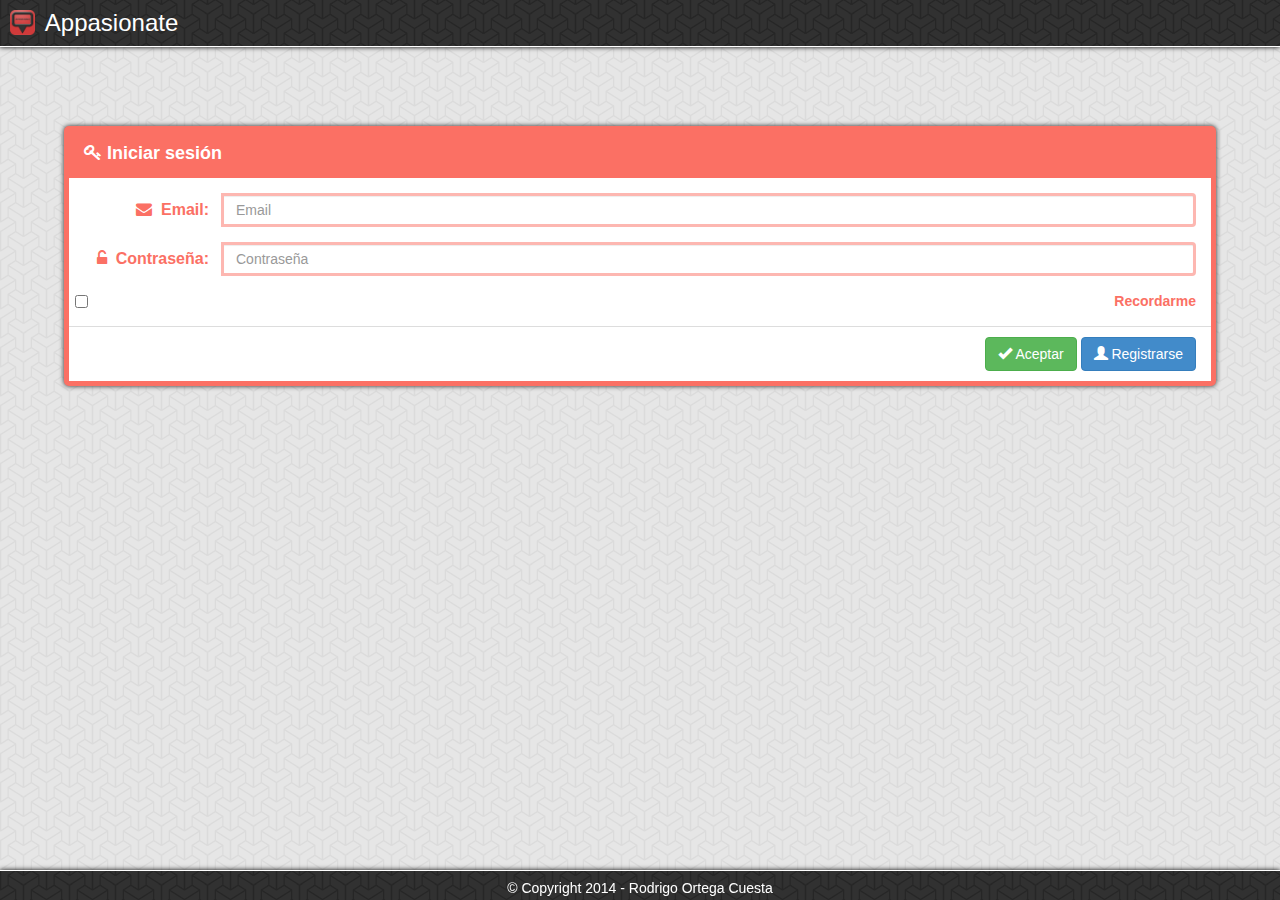
<file: assets/www/index.html>
<!DOCTYPE html>
<html>
<head>
	<title>Login</title>
	<meta http-equiv="Content-Type" content="text/html; charset=utf-8" />
	<meta name="author" content="Rodrigo Ortega Cuesta">
	<meta name="viewport" content="width=device-width, initial-scale=1">

	<script type="text/javascript">
		if (localStorage.login!=null) {
			location.href='map.html';
		}
	</script>

	<link href="css/bootstrap.min.css" rel="stylesheet">
	<link rel="stylesheet" type="text/css" href="css/font-awesome.min.css">
	<link href="css/flat/red.css" rel="stylesheet">
	<link rel="stylesheet" href="css/login.css">
	<link rel="stylesheet" href="css/general.css">

</head>
<body>
	<div id="main" class="container-fluid">
		<div id="header" class="row">
			<img id="headerLogo" src="images/icon_appasionate.png" alt="logo">
			<h3>Appasionate</h3>
		</div>

		<div id="content" class="row">
			<div id="loginContainer" class="panel my-panel" >
                <div class="panel-heading">
                    <div class="panel-title"><i class="fa fa-key"></i> Iniciar sesión</div>
                </div>

                <div class="panel-body" >
					<form role="form" method="POST">
		  				<div class="form-group">
						    <div class="my-input-group input-group">
							    <span class="input-group-addon"><i class="fa fa-envelope"></i>&nbsp;&nbsp;Email: </span>
							    <input type="email" class="my-input form-control" id="inputEmail" placeholder="Email">
							</div>
		  				</div>
		  				<div class="form-group">
						    <div class="input-group my-input-group">
							    <span class="input-group-addon"><i class="fa fa-unlock-alt"></i>&nbsp;&nbsp;Contraseña: </span>
						    	<input type="password" class="my-input form-control" id="inputPassword" placeholder="Contraseña">
						    </div>
		  				</div>
		  				<div class="checkbox">
		    			<label>
		      				<input id="recordar" type="checkbox"> Recordarme
		    			</label>
		  				</div>
					</form>
				</div>
				<div id="btnsLoginContainer" class="panel-footer text-right">
		  			<button id="submitLogin" type="button" class="btn btn-success"><span class="glyphicon glyphicon-ok"></span> Aceptar</button>
		  			<button id="registerLogin" type="button" class="btn btn-primary"><span class="glyphicon glyphicon-user"></span> Registrarse</button>
				</div>
			</div>

			<div style="display: none" id="registroContainer" class="panel my-panel" >
                <div class="panel-heading">
                    <div class="panel-title"><i class="fa fa-sign-in"></i> Registrarse</div>
                </div>

                <div class="panel-body" >
					<form role="form" method="POST">
		  				<div class="form-group my-input-group">
						    <div class="input-group">
							    <span class="input-group-addon"><i class="fa fa-envelope"></i>&nbsp;&nbsp;Email</span>
							    <input type="email" class="form-control my-input" id="inputEmailReg" placeholder="Email">
							</div>
		  				</div>
		  				<div class="form-group my-input-group">
						    <div class="input-group">
							    <span class="input-group-addon"><i class="fa fa-unlock-alt"></i>&nbsp;&nbsp;Contraseña</span>
						    	<input type="password" class="form-control my-input" id="inputPasswordReg" placeholder="Contraseña">
						    </div>
		  				</div>
		  				<div class="form-group my-input-group">
						    <div class="input-group">
							    <span class="input-group-addon"><i class="fa fa-unlock"></i>&nbsp;&nbsp;Repetir</span>
						    	<input type="password" class="form-control my-input" id="inputRepetirPasswordReg" placeholder="Repetir contraseña">
						    </div>
		  				</div>
		  				<div class="form-group my-input-group">
						    <div class="input-group">
							    <span class="input-group-addon"><i class="fa fa-user"></i>&nbsp;&nbsp;Nombre</span>
						    	<input type="text" class="form-control my-input" id="inputNombreReg" placeholder="Nombre">
						    </div>
		  				</div>
		  				<div class="form-group my-input-group">
						    <div class="input-group">
							    <span class="input-group-addon"><i class="fa fa-user"></i>&nbsp;&nbsp;Apellidos</span>
						    	<input type="text" class="form-control my-input" id="inputApellidosReg" placeholder="Apellidos">
						    </div>
		  				</div>
		  				<div class="form-group my-input-group">
						    <div class="input-group">
							    <span class="input-group-addon"><i class="fa fa-code"></i>&nbsp;&nbsp;Código</span>
						    	<input type="text" class="form-control my-input" id="inputCodReg" placeholder="Código de la clase">
						    </div>
		  				</div>
					</form>
				</div>
				<div id="btnsRegContainer" class="panel-footer text-right">
		  			<button id="submitRegistro" type="button" class="btn btn-success"><span class="glyphicon glyphicon-ok"></span> Aceptar</button>
		  			<button id="volverLogin" type="button" class="btn btn-primary"><span class="glyphicon glyphicon-chevron-left"></span> Volver</button>
				</div>
			</div>
		</div>

		<div id="loginErrors"></div>

		<div id="footer" class="row">
			<h5>© Copyright 2014 - Rodrigo Ortega Cuesta</h5>
		</div>
	</div>

	<!-- Static Modal
    ============================================================================== -->
    <div class="modal modal-static fade" id="processing-modal" role="dialog" aria-hidden="true">
        <div class="modal-dialog">
            <div class="modal-content">
                <div class="modal-body">
                    <div class="text-center contenido-modal">
                        <div class="pull-left"><i class="fa fa-spinner fa-5x fa-spin"></i></div>
                        <div class="loading-modal-text">Cargando cobros...</div>
                    </div>
                </div>
            </div>
        </div>
    </div>


    <!-- SCRIPTS
    ===================================================================================== -->
    <script type="text/javascript" charset="utf-8" src="cordova.js"></script>
	<script src="js/jquery-1.11.0.js" type="text/javascript"></script>
	<script src="js/bootstrap.min.js" type="text/javascript"></script>
	<script src="js/fastclick.js" type="text/javascript"></script>
	<script src="js/login.js" type="text/javascript"></script>
	<script src="js/icheck.min.js" type="text/javascript"></script>

	<script type="text/javascript">
        app.initialize();

        //app.onDeviceReady();
    </script>

</body>
</html>
</file>
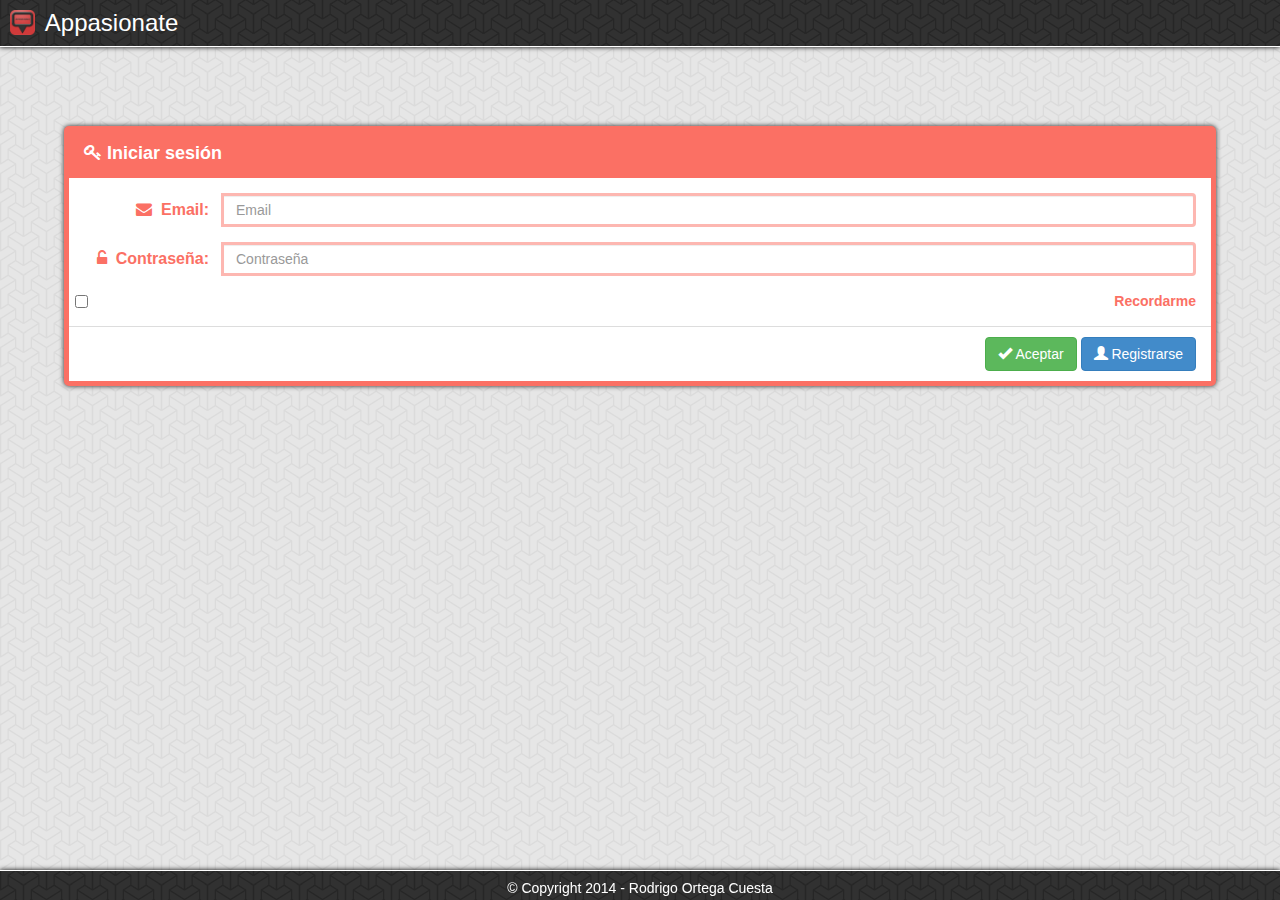
<file: assets/www/backendAlumno.html>
<!DOCTYPE html>
<html>
<head>
	<title>Backend</title>
	<meta http-equiv="Content-Type" content="text/html; charset=utf-8" />
	<meta name="author" content="Rodrigo Ortega Cuesta">
	<meta name="viewport" content="width=device-width, initial-scale=1">

	<script type="text/javascript">
		var usuario;

		// Sesion
		if (localStorage.login==null && sessionStorage.login==null) {
			location.href='index.html';
		} else if (sessionStorage.login != null) {
			usuario = JSON.parse(sessionStorage.login);
            if (usuario.rol.toLowerCase() !== "user") {
                location.href = "backendProfesor.html";
            }
		} else if (localStorage.login != null) {
			usuario = JSON.parse(localStorage.login);
            if (usuario.rol.toLowerCase() !== "user") {
                location.href = "backendProfesor.html";
            }
		}
	</script>

	<link href="css/bootstrap.min.css" rel="stylesheet">
	<link rel="stylesheet" type="text/css" href="css/font-awesome.min.css">
	<link rel="stylesheet" href="css/general.css">
	<link rel="stylesheet" href="css/backend.css">

     <!-- FooTable -->
    <link href="css/footables/footable.core.min.css" rel="stylesheet" type="text/css" />
    <link href="css/footables/footable.metro.min.css" rel="stylesheet" type="text/css" />
</head>

<body>
    <div id="menuprincipal" class="page center">
        <div id="wrapperMenu">
            <div class="scroller">
                <div id="contenidoMenu">
                    <ul id="firstList">
                        <a style="text-decoration:none" class="menu-principal">
                            <li>
                                <i class="fa fa-home"></i>
                                <span id="menu-usuario-first-list"></span>
                            </li>
                        </a>
                    </ul>
                    <ul id="ulMenu">
                        <li id="menu-item-perfil" class="color1">
                            <a class="menu-perfil">
                                <div class="titulo text-color-1"><i class="fa fa-user"></i> PERFIL</div>
                            </a>
                        </li>

                        <li id="menu-item-marcadores" class="color2">
                            <a class="menu-marcadores">
                                <div class="titulo text-color-2"><i class="fa fa-map-marker"></i> MARCADORES</div>
                            </a>
                        </li>

                        <li id="menu-item-notas" class="color5">
                            <a class="menu-notas">
                                <div class="titulo text-color-5"><i class="fa fa-graduation-cap"></i> NOTAS</div>
                            </a>
                        </li>

                        <li id="menu-item-cursos" class="color6">
                            <a class="menu-cursos">
                                <div class="titulo text-color-6"><i class="fa fa-book"></i> CURSOS</div>
                            </a>
                        </li>
                    </ul>
                </div>
            </div>
        </div>
    </div>

    <div id="cuerpo" class="page transition center">
        <div id="header">
            <a id="btn-menu-principal"><div class="btn"><span id="menuIcon" class="fa fa-bars"></span></div></a>
            <div id="headerTitulo" class="menu-principal" style="cursor: pointer;">
                <img class="logo" src="images/icon_appasionate.png" alt="logo" />
                <h3>Appasionate</h3>
            </div>
            <a id="btn-option-salir"><span id="optionSalir" class="glyphicon glyphicon-off" ></span></a>
        </div>

        <div id="main-wrapper"><div id="wrapper" class="container wrapper-css">

            <!-- PRINCIPAL
            ==================================================================================================-->
            <div id="main-principal" class="text-center">
                <h1><i class="fa fa-home"></i> Principal</h1>

                <div id="main-principal-menu" class="text-center">
                    <a href="#" class="menu-perfil">
                        <button id="menu-item-perfil" class="color1 main-menu-item">
                            <div class="main-menu-icon"><i class="fa fa-user"></i></div>
                            <div class="titulo text-color-1">PERFIL</div>
                        </button>
                    </a>

                    <a href="#" class="menu-marcadores">
                        <button id="menu-item-marcadores" class="color2 main-menu-item">
                            <div class="main-menu-icon"><i class="fa fa-map-marker"></i></div>
                            <div class="titulo text-color-2">MARCADORES</div>
                        </button>
                    </a>

                    <a href="#" class="menu-notas">
                        <button id="menu-item-notas" class="color5 main-menu-item">
                            <div class="main-menu-icon"><i class="fa fa-graduation-cap"></i></div>
                            <div class="titulo text-color-5">NOTAS</div>
                        </button>
                    </a>

                    <a href="#" class="menu-cursos">
                        <button id="menu-item-cursos" class="color6 main-menu-item">
                            <div class="main-menu-icon"><i class="fa fa-book"></i></div>
                            <div class="titulo text-color-6">CURSOS</div>
                        </button>
                    </a>

                    <div class="clearfix" style="height: 20px;"></div>
                </div>
            </div>

            <!-- PERFIL
            ==================================================================================================-->
            <div id="main-perfil" style="display: none;" class="text-color-1">
                <h1><i class="fa fa-user"></i> Perfil</h1>
                <h1 id="perfil-table-error" class="table-error">Error cargando perfil.</h1>

                <form id="perfil-form" role="form">
                    <div class="perfil-error"></div>
                    <div class="perfil-success"><p><i class="fa fa-check"></i> Perfil actualizado con éxito</p></div>
                    <div class="perfil-warning"><p><i class="fa fa-exclamation"></i> No hay cambios que guardar en el perfil</p></div>

                    <div class="form-group">
                        <label for="inputEmail">Email</label>
                        <input type="email" class="form-control" id="inputEmail" placeholder="Introduzca email">
                    </div>

                    <div class="form-group">
                        <label for="inputNombre">Nombre</label>
                        <input type="text" class="form-control" id="inputNombre" placeholder="Nombre">
                    </div>

                    <div class="form-group">
                        <label for="inputApellidos">Apellidos</label>
                        <input type="text" class="form-control" id="inputApellidos" placeholder="Apellidos">
                    </div>

                    <div class="form-group" style="overflow: hidden;">
                        <label for="inputPassword">Password</label>
                        <div class="clearfix"></div>
                        <input style="width:49%;float:left;" type="password" class="form-control" id="inputPassword1" placeholder="Password">
                        <input style="width:49%;float:right;" type="password" class="form-control" id="inputPassword2" placeholder="Repita password">
                    </div>


                    <div class="text-left" style="margin-top: 15px;">
                        <button id="perfil-submit" type="submit" class="btn btn-success">
                            <i class="fa fa-save"></i> Guardar
                        </button>
                        <button id="perfil-reset" type="reset" class="btn btn-warning">
                            <i class="fa fa-undo"></i> Deshacer
                        </button>
                    </div>

                </form>
            </div>

            <!-- MARCADORES
            ==================================================================================================-->
            <div id="main-marcadores" style="display: none;" class="text-color-2">
                <h1><i class="fa fa-map-marker"></i> Marcadores</h1>

                <div class="table-container">
                    <h1 id="marcadores-table-error" class="table-error">Error cargando marcadores.</h1>

                    <div id="marcadores-filtros" class="filtros filtros-color-2">
                        <div id="marcadores-filtros-clear" class="clear-filtros filtros-color-2">
                            <i class="fa fa-search"></i>
                        </div>
                        <div class="filtros-fields-container fields-2">
                            <input type="text" class="form-control" id="marcadores-filtros-titulo" placeholder="Título del marcador...">

                            <select name="marcadores-filtros-clase" id="marcadores-filtros-clase" class="form-control"></select>
                        </div>
                        <div class="clearfix"></div>
                    </div>

                    <table id="marcadores-table" class="footable footable-color-2 table toggle-medium toggle-circle">
                        <thead>
                            <tr>
                                <th data-sort-ignore="true" data-orderby="marcadores.titulo" class="sort asc">Titulo <i class="fa"></i></th>
                                <th data-sort-ignore="true" data-orderby="clases.nombre" class="sort">Curso <i class="fa"></i></th>
                                <th data-sort-ignore="true" data-hide="all">Descripción</th>
                                <th data-sort-ignore="true" data-hide="all">Nota</th>
                                <th data-sort-ignore="true" data-hide="all">Profesor</th>
                                <th data-sort-ignore="true" data-hide="all">Localización</th>
                                <th data-sort-ignore="true" data-hide="all"></th>
                                <th data-sort-ignore="true" data-name="Ficha"><strong></strong></th>
                            </tr>
                        </thead>

                        <tbody></tbody>

                        <tfoot class="text-center">
                            <tr>
                                <td style="padding: 5px 0px !important;" colspan="10">
                                    <div id="marcadores-pagination" class="my-pagination">
                                        <ul>
                                            <li><a class="pag first-pag pag-arrows left"><i class="fa fa-angle-double-left"></i></a></li>
                                            <li><a class="pag prev-pag pag-arrows left"><i class="fa fa-angle-left"></i></a></li>
                                            <li><a class="pag pos1-pag num-pag"></a></li>
                                            <li><a class="pag pos2-pag num-pag"></a></li>
                                            <li><a class="pag pos3-pag num-pag"></a></li>
                                            <li><a class="pag pos4-pag num-pag"></a></li>
                                            <li><a class="pag pos5-pag num-pag"></a></li>
                                            <li><a class="pag next-pag pag-arrows right"><i class="fa fa-angle-right"></i></a></li>
                                            <li><a class="pag last-pag pag-arrows right"><i class="fa fa-angle-double-right"></i></a></li>
                                        </ul>
                                    </div>
                                </td>
                            </tr>
                        </tfoot>
                    </table>
                </div>

            </div>


            <!-- NOTAS
            ==================================================================================================-->
            <div id="main-notas" style="display: none;" class="text-color-5">
                <h1><i class="fa fa-graduation-cap"></i> Notas</h1>

                <div class="table-container">
                    <h1 id="notas-table-error" class="table-error">Error cargando notas.</h1>

                    <div id="notas-filtros" class="filtros filtros-color-5">
                        <div id="notas-filtros-clear" class="clear-filtros filtros-color-5">
                            <i class="fa fa-search"></i>
                        </div>
                        <div class="filtros-fields-container fields-2">
                            <input type="text" class="form-control" id="notas-filtros-examen" placeholder="Nombre del examen...">

                            <select name="notas-filtros-clase" id="notas-filtros-clase" class="form-control"></select>
                        </div>
                        <div class="clearfix"></div>
                    </div>

                    <table id="notas-table" class="footable footable-color-5 table toggle-medium toggle-circle">
                        <thead>
                            <tr>
                                <th data-sort-ignore="true" data-orderby="examenes.nombre" class="sort asc">Examen <i class="fa"></i></th>
                                <th data-sort-ignore="true" data-orderby="notas.fecha" class="sort">Fecha <i class="fa"></i></th>
                                <th data-sort-ignore="true">Nota</th>
                                <th data-sort-ignore="true" data-hide="all">Puntuación</th>
                                <th data-sort-ignore="true" data-hide="all">Marcador</th>
                                <th data-sort-ignore="true" data-hide="all">Clase</th>
                                <th data-sort-ignore="true" data-name="Ficha"><strong></strong></th>
                            </tr>
                        </thead>

                        <tbody></tbody>

                        <tfoot class="text-center">
                            <tr>
                                <td style="padding: 5px 0px !important;" colspan="10">
                                    <div id="notas-pagination" class="my-pagination">
                                        <ul>
                                            <li><a class="pag first-pag pag-arrows left"><i class="fa fa-angle-double-left"></i></a></li>
                                            <li><a class="pag prev-pag pag-arrows left"><i class="fa fa-angle-left"></i></a></li>
                                            <li><a class="pag pos1-pag num-pag"></a></li>
                                            <li><a class="pag pos2-pag num-pag"></a></li>
                                            <li><a class="pag pos3-pag num-pag"></a></li>
                                            <li><a class="pag pos4-pag num-pag"></a></li>
                                            <li><a class="pag pos5-pag num-pag"></a></li>
                                            <li><a class="pag next-pag pag-arrows right"><i class="fa fa-angle-right"></i></a></li>
                                            <li><a class="pag last-pag pag-arrows right"><i class="fa fa-angle-double-right"></i></a></li>
                                        </ul>
                                    </div>
                                </td>
                            </tr>
                        </tfoot>
                    </table>
                </div>

            </div>

            <!-- CURSOS
            ==================================================================================================-->
            <div id="main-cursos" style="display: none;" class="text-color-6">
                <h1><i class="fa fa-book"></i> Cursos</h1>

                <div class="table-container">
                    <h1 id="cursos-table-error" class="table-error">Error cargando cursos.</h1>

                    <div id="cursos-filtros" class="filtros filtros-color-6">
                        <div id="cursos-filtros-clear" class="clear-filtros filtros-color-6">
                            <i class="fa fa-search"></i>
                        </div>
                        <div class="filtros-fields-container">
                            <input type="text" class="form-control" id="cursos-filtros-nombre" placeholder="Nombre del curso...">
                        </div>
                    </div>

                    <table id="cursos-table" class="footable footable-color-6 table toggle-medium toggle-circle">
                        <thead>
                            <tr>
                                <th data-sort-ignore="true" data-orderby="clases.nombre" class="sort asc">Nombre <i class="fa"></i></th>
                                <th data-sort-ignore="true" data-orderby="usuarios.nombre" class="sort">Profesor <i class="fa"></i></th>
                                <th data-sort-ignore="true" data-hide="all">Alumnos</th>
                                <th data-sort-ignore="true" data-hide="all">Código</th>
                                <th data-sort-ignore="true" data-name="Ficha" style="text-align: right;">
                                    <button id="add-curso" class="btn-ficha btn-success btn"><i class="fa fa-plus"></i></button>
                                </th>
                            </tr>
                        </thead>

                        <tbody></tbody>

                        <tfoot class="text-center">
                            <tr>
                                <td style="padding: 5px 0px !important;" colspan="10">
                                    <div id="cursos-pagination" class="my-pagination">
                                        <ul>
                                            <li><a class="pag first-pag pag-arrows left"><i class="fa fa-angle-double-left"></i></a></li>
                                            <li><a class="pag prev-pag pag-arrows left"><i class="fa fa-angle-left"></i></a></li>
                                            <li><a class="pag pos1-pag num-pag"></a></li>
                                            <li><a class="pag pos2-pag num-pag"></a></li>
                                            <li><a class="pag pos3-pag num-pag"></a></li>
                                            <li><a class="pag pos4-pag num-pag"></a></li>
                                            <li><a class="pag pos5-pag num-pag"></a></li>
                                            <li><a class="pag next-pag pag-arrows right"><i class="fa fa-angle-right"></i></a></li>
                                            <li><a class="pag last-pag pag-arrows right"><i class="fa fa-angle-double-right"></i></a></li>
                                        </ul>
                                    </div>
                                </td>
                            </tr>
                        </tfoot>
                    </table>
                </div>

            </div>

        </div></div>
	</div>


	<!-- MODAL LOG OUT
	=====================================================================-->
	<div id="offModal" data-backdrop="static" class="modal modal-normal fade">
  		<div class="modal-dialog modal-md">
    		<div class="modal-content">
      			<div class="modal-header">
        			<button type="button" class="close" data-dismiss="modal" aria-hidden="true">&times;</button>
        			<h4 class="modal-title">Salir</h4>
      			</div>
	      		<div class="modal-footer">
                    <button id="btn-volver-mapa" type="button" class="btn btn-primary">
                        <i class="fa fa-map-marker"></i> Mapa
                    </button>
	        		<button id="btn-cerrar-sesion" type="button" class="btn btn-warning">
	        			Cerrar sesión
	        		</button>
	        		<button id="btn-exit" type="button" class="btn btn-danger">
	        			Salir
	        		</button>
                    <div class="clearfix" style="height: 15px;"></div>
	        		<button type="button" class="btn btn-default" data-dismiss="modal">
	        			Cancelar
	        		</button>
	      		</div>
    		</div><!-- /.modal-content -->
  		</div><!-- /.modal-dialog -->
	</div><!-- /.modal -->

    <!-- MODAL ADD CURSO
    =====================================================================-->
    <div id="addCursoModal" data-backdrop="static" class="modal modal-normal fade">
        <div class="modal-dialog modal-sm">
            <div class="modal-content">
                <div class="modal-header">
                    <button type="button" class="close" data-dismiss="modal" aria-hidden="true">&times;</button>
                    <h4 class="modal-title">Añadir curso</h4>
                </div>
                <form id="add-curso-form" class="form" role="form">
                    <div class="modal-body">

                        <input type="text" class="form-control" placeholder="Introduzca código">
                        <div class="message-error text-danger" style="display: none;"></div>
                    </div>
                    <div class="modal-footer">
                        <button type="submit" class="btn btn-success">
                            <i class="fa fa-check"></i> OK
                        </button>

                        <button type="button" class="btn btn-default" data-dismiss="modal">
                            <i class="fa fa-times"></i> Cancelar
                        </button>
                    </div>
                </form>
            </div><!-- /.modal-content -->
        </div><!-- /.modal-dialog -->
    </div><!-- /.modal -->

    <!-- MODAL DELETE CURSO
    =====================================================================-->
    <div id="deleteCursoModal" data-backdrop="static" class="modal modal-normal fade">
        <div class="modal-dialog modal-sm">
            <div class="modal-content">
                <div class="modal-header">
                    <button type="button" class="close" data-dismiss="modal" aria-hidden="true">&times;</button>
                    <h4 class="modal-title">Quitar curso</h4>
                </div>
                <div class="modal-body">

                    ¿Seguro que desea quitar el curso?

                    <div class="bg-danger error-delete-curso">
                        Error al eliminar curso
                    </div>
                </div>
                <div class="modal-footer">
                    <button id="del-curso-btn" class="btn btn-danger">
                        <i class="fa fa-check"></i> Si
                    </button>

                    <button type="button" class="btn btn-default" data-dismiss="modal">
                        <i class="fa fa-times"></i> No
                    </button>
                </div>
            </div><!-- /.modal-content -->
        </div><!-- /.modal-dialog -->
    </div><!-- /.modal -->


	<!-- Static Modal
    ============================================================================== -->
    <div class="modal modal-static fade" data-backdrop="static" id="processing-modal" role="dialog" aria-hidden="true">
        <div class="modal-dialog">
            <div class="modal-content">
                <div class="modal-body">
                    <div class="text-center contenido-modal">
                        <div class="pull-left"><i class="fa fa-spinner fa-5x fa-spin"></i></div>
                        <div class="loading-modal-text">Cargando...</div>
                    </div>
                </div>
            </div>
        </div>
    </div>


	<script type="text/javascript" charset="utf-8" src="cordova.js"></script>
	<script src="js/jquery-1.11.0.js" type="text/javascript"></script>
	<script src="js/bootstrap.min.js" type="text/javascript"></script>
	<script src="js/fastclick.js" type="text/javascript"></script>
	<script src="js/iscroll.js" type="text/javascript"></script>
	<script src="js/backendProfesor.js" type="text/javascript"></script>
    <script src="js/backendAlumno.js" type="text/javascript"></script>

    <script type="text/javascript" src="js/backendPerfil.js"></script>

    <!-- FOOTABLES
    =============================================================================-->
    <script type="text/javascript" src="js/footables/footable.all.min.js"></script>
    <script type="text/javascript" src="js/footables/footableCursos.js"></script>
    <script type="text/javascript" src="js/footables/footableNotasAlumno.js"></script>
    <script type="text/javascript" src="js/footables/footableMarcadoresAlumno.js"></script>


    <script type="text/javascript">
        app.initialize();

        //app.onDeviceReady();
    </script>
</body>
</html>
</file>
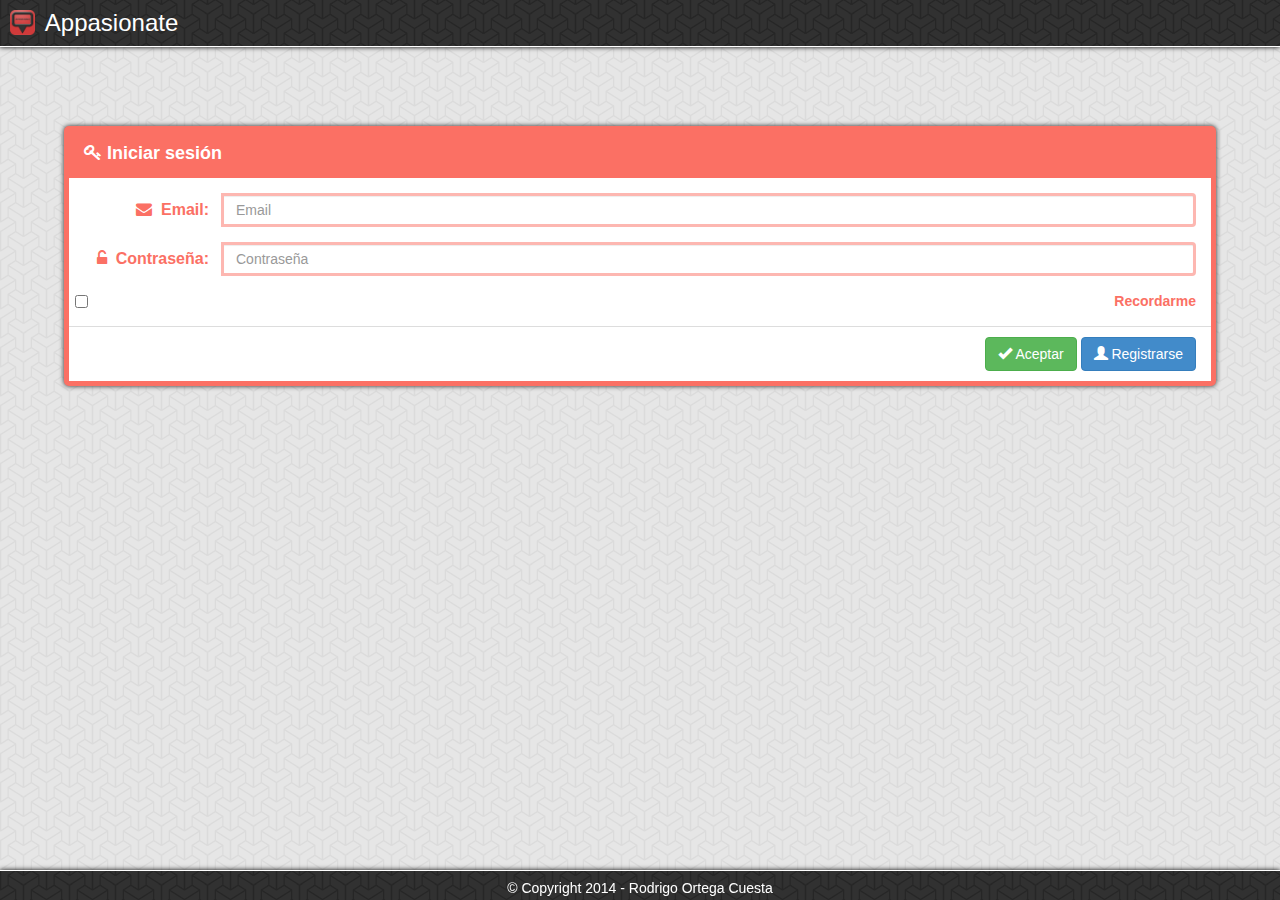
<file: assets/www/backendProfesor.html>
<!DOCTYPE html>
<html>
<head>
	<title>Backend</title>
	<meta http-equiv="Content-Type" content="text/html; charset=utf-8" />
	<meta name="author" content="Rodrigo Ortega Cuesta">
	<meta name="viewport" content="width=device-width, initial-scale=1">

	<script type="text/javascript">
		var usuario;

		// Sesion
		if (localStorage.login==null && sessionStorage.login==null) {
			location.href='index.html';
		} else if (sessionStorage.login != null) {
			usuario = JSON.parse(sessionStorage.login);
            if (usuario.rol.toLowerCase() !== "admin") {
                location.href = "backendAlumno.html";
            }
		} else if (localStorage.login != null) {
			usuario = JSON.parse(localStorage.login);
            if (usuario.rol.toLowerCase() !== "admin") {
                location.href = "backendAlumno.html";
            }
		}
	</script>

	<link href="css/bootstrap.min.css" rel="stylesheet">
	<link rel="stylesheet" type="text/css" href="css/font-awesome.min.css">
    <!-- Important Owl stylesheet -->
    <link rel="stylesheet" href="css/owl-carousel/owl.carousel.css">
    <!-- Default Theme -->
    <link rel="stylesheet" href="css/owl-carousel/owl.theme.css">
	<link rel="stylesheet" href="css/general.css">
	<link rel="stylesheet" href="css/backend.css">

     <!-- FooTable -->
    <link href="css/footables/footable.core.min.css" rel="stylesheet" type="text/css" />
    <link href="css/footables/footable.metro.min.css" rel="stylesheet" type="text/css" />
</head>

<body>
    <div id="menuprincipal" class="page center">
        <div id="wrapperMenu">
            <div class="scroller">
                <div id="contenidoMenu">
                    <ul id="firstList">
                        <a style="text-decoration:none" class="menu-principal">
                            <li>
                                <i class="fa fa-home"></i>
                                <span id="menu-usuario-first-list"></span>
                            </li>
                        </a>
                    </ul>
                    <ul id="ulMenu">
                        <li id="menu-item-perfil" class="color1">
                            <a class="menu-perfil">
                                <div class="titulo text-color-1"><i class="fa fa-user"></i> PERFIL</div>
                            </a>
                        </li>

                        <li id="menu-item-marcadores" class="color2">
                            <a class="menu-marcadores">
                                <div class="titulo text-color-2"><i class="fa fa-map-marker"></i> MARCADORES</div>
                            </a>
                        </li>

                        <li id="menu-item-alumnos" class="color3">
                            <a class="menu-alumnos">
                                <div class="titulo text-color-3"><i class="fa fa-users"></i> ALUMNOS</div>
                            </a>
                        </li>

                        <li id="menu-item-notas" class="color6">
                            <a class="menu-notas">
                                <div class="titulo text-color-6"><i class="fa fa-graduation-cap"></i> NOTAS</div>
                            </a>
                        </li>

                        <li id="menu-item-cursos" class="color5">
                            <a class="menu-cursos">
                                <div class="titulo text-color-5"><i class="fa fa-book"></i> CURSOS</div>
                            </a>
                        </li>
                    </ul>
                </div>
            </div>
        </div>
    </div>

    <div id="cuerpo" class="page transition center">
        <div id="header">
            <a id="btn-menu-principal"><div class="btn"><span id="menuIcon" class="fa fa-bars"></span></div></a>
            <div id="headerTitulo" class="menu-principal" style="cursor: pointer;">
                <img class="logo" src="images/icon_appasionate.png" alt="logo" />
                <h3>Appasionate</h3>
            </div>
            <a id="btn-option-salir"><span id="optionSalir" class="glyphicon glyphicon-off" ></span></a>
        </div>

        <div id="main-wrapper"><div id="wrapper" class="container wrapper-css">

            <!-- PRINCIPAL
            ==================================================================================================-->
            <div id="main-principal" class="text-center">
                <h1><i class="fa fa-home"></i> Principal</h1>

                <div id="main-principal-menu" class="text-center">
                    <a href="#" class="menu-perfil">
                        <button id="menu-item-perfil" class="color1 main-menu-item">
                            <div class="main-menu-icon"><i class="fa fa-user"></i></div>
                            <div class="titulo text-color-1">PERFIL</div>
                        </button>
                    </a>

                    <a href="#" class="menu-marcadores">
                        <button id="menu-item-marcadores" class="color2 main-menu-item">
                            <div class="main-menu-icon"><i class="fa fa-map-marker"></i></div>
                            <div class="titulo text-color-2">MARCADORES</div>
                        </button>
                    </a>

                    <a href="#" class="menu-alumnos">
                        <button id="menu-item-alumnos" class="color3 main-menu-item">
                            <div class="main-menu-icon"><i class="fa fa-users"></i></div>
                            <div class="titulo text-color-3">ALUMNOS</div>
                        </button>
                    </a>

                    <a href="#" class="menu-notas">
                        <button id="menu-item-notas" class="color6 main-menu-item">
                            <div class="main-menu-icon"><i class="fa fa-graduation-cap"></i></div>
                            <div class="titulo text-color-6">NOTAS</div>
                        </button>
                    </a>

                    <a href="#" class="menu-cursos">
                        <button id="menu-item-cursos" class="color5 main-menu-item">
                            <div class="main-menu-icon"><i class="fa fa-book"></i></div>
                            <div class="titulo text-color-5">CURSOS</div>
                        </button>
                    </a>

                    <div class="clearfix" style="height: 20px;"></div>
                </div>
            </div>

            <!-- PERFIL
            ==================================================================================================-->
            <div id="main-perfil" style="display: none;" class="text-color-1">
                <h1><i class="fa fa-user"></i> Perfil</h1>

                <h1 id="perfil-table-error" class="table-error">Error cargando perfil.</h1>

                <form id="perfil-form" role="form">
                    <div class="perfil-error"></div>
                    <div class="perfil-success"><p><i class="fa fa-check"></i> Perfil actualizado con éxito</p></div>
                    <div class="perfil-warning"><p><i class="fa fa-exclamation"></i> No hay cambios que guardar en el perfil</p></div>

                    <div class="form-group">
                        <label for="inputEmail1">Email</label>
                        <input type="email" class="form-control" id="inputEmail" placeholder="Introduzca email">
                    </div>

                    <div class="form-group">
                        <label for="inputNombre">Nombre</label>
                        <input type="text" class="form-control" id="inputNombre" placeholder="Nombre">
                    </div>

                    <div class="form-group">
                        <label for="inputApellidos">Apellidos</label>
                        <input type="text" class="form-control" id="inputApellidos" placeholder="Apellidos">
                    </div>

                    <div class="form-group" style="overflow: hidden;">
                        <label for="inputPassword">Password</label>
                        <div class="clearfix"></div>
                        <input style="width:49%;float:left;" type="password" class="form-control" id="inputPassword1" placeholder="Password">
                        <input style="width:49%;float:right;" type="password" class="form-control" id="inputPassword2" placeholder="Repita password">
                    </div>


                    <div class="text-left" style="margin-top: 15px;">
                        <button id="perfil-submit" type="submit" class="btn btn-success">
                            <i class="fa fa-save"></i> Guardar
                        </button>
                        <button id="perfil-reset" type="reset" class="btn btn-warning">
                            <i class="fa fa-undo"></i> Deshacer
                        </button>
                    </div>

                </form>

            </div>

            <!-- MARCADORES
            ==================================================================================================-->
            <div id="main-marcadores" style="display: none;" class="text-color-2">
                <h1><i class="fa fa-map-marker"></i> Marcadores</h1>

                <div class="table-container">
                    <h1 id="marcadores-table-error" class="table-error">Error cargando marcadores.</h1>

                    <div id="marcadores-filtros" class="filtros filtros-color-2">
                        <div id="marcadores-filtros-clear" class="clear-filtros filtros-color-2">
                            <i class="fa fa-search"></i>
                        </div>
                        <div class="filtros-fields-container fields-2">
                            <input type="text" class="form-control" id="marcadores-filtros-titulo" placeholder="Nombre del curso...">

                            <select name="marcadores-filtros-clase" id="marcadores-filtros-clase" class="form-control"></select>
                        </div>
                        <div class="clearfix"></div>
                    </div>

                    <table id="marcadores-table" class="footable footable-color-2 table toggle-medium toggle-circle">
                        <thead>
                            <tr>
                                <th data-sort-ignore="true" data-orderby="marcadores.titulo" class="sort asc">Titulo <i class="fa"></i></th>
                                <th data-sort-ignore="true" data-orderby="clases.nombre" class="sort">Curso <i class="fa"></i></th>
                                <th data-sort-ignore="true" data-hide="all">Descripción</th>
                                <th data-sort-ignore="true" data-hide="all">Localización</th>
                                <th data-sort-ignore="true" data-hide="all"></th>
                                <th data-sort-ignore="true" data-name="Ficha"><strong></strong></th>
                            </tr>
                        </thead>

                        <tbody></tbody>

                        <tfoot class="text-center">
                            <tr>
                                <td style="padding: 5px 0px !important;" colspan="10">
                                    <div id="marcadores-pagination" class="my-pagination">
                                        <ul>
                                            <li><a class="pag first-pag pag-arrows left"><i class="fa fa-angle-double-left"></i></a></li>
                                            <li><a class="pag prev-pag pag-arrows left"><i class="fa fa-angle-left"></i></a></li>
                                            <li><a class="pag pos1-pag num-pag"></a></li>
                                            <li><a class="pag pos2-pag num-pag"></a></li>
                                            <li><a class="pag pos3-pag num-pag"></a></li>
                                            <li><a class="pag pos4-pag num-pag"></a></li>
                                            <li><a class="pag pos5-pag num-pag"></a></li>
                                            <li><a class="pag next-pag pag-arrows right"><i class="fa fa-angle-right"></i></a></li>
                                            <li><a class="pag last-pag pag-arrows right"><i class="fa fa-angle-double-right"></i></a></li>
                                        </ul>
                                    </div>
                                </td>
                            </tr>
                        </tfoot>
                    </table>
                </div>

            </div>

            <!-- ALUMNOS
            ==================================================================================================-->
            <div id="main-alumnos" style="display: none;" class="text-color-3">
                <h1><i class="fa fa-users"></i> Alumnos</h1>

                <div class="table-container">
                    <h1 id="alumnos-table-error" class="table-error">Error cargando alumnos.</h1>

                    <div id="alumnos-filtros" class="filtros filtros-color-3">
                        <div id="alumnos-filtros-clear" class="clear-filtros filtros-color-3">
                            <i class="fa fa-search"></i>
                        </div>
                        <div class="filtros-fields-container fields-2">
                            <input type="text" class="form-control" id="alumnos-filtros-nomApe" placeholder="Nombre o apellidos del alumno...">

                            <select name="alumnos-filtros-clase" id="alumnos-filtros-clase" class="form-control"></select>
                        </div>
                        <div class="clearfix"></div>
                    </div>

                    <table id="alumnos-table" class="footable footable-color-3 table toggle-medium toggle-circle">
                        <thead>
                            <tr>
                                <th data-sort-ignore="true" data-orderby="usuarios.nombre" class="sort asc">Alumno <i class="fa"></i></th>
                                <th data-sort-ignore="true" data-orderby="usuarios.email" class="sort">Email <i class="fa"></i></th>
                                <th data-sort-ignore="true" data-hide="all">Cursos</th>
                                <th data-sort-ignore="true" data-name="Ficha"><strong></strong></th>
                            </tr>
                        </thead>

                        <tbody></tbody>

                        <tfoot class="text-center">
                            <tr>
                                <td style="padding: 5px 0px !important;" colspan="10">
                                    <div id="alumnos-pagination" class="my-pagination">
                                        <ul>
                                            <li><a class="pag first-pag pag-arrows left"><i class="fa fa-angle-double-left"></i></a></li>
                                            <li><a class="pag prev-pag pag-arrows left"><i class="fa fa-angle-left"></i></a></li>
                                            <li><a class="pag pos1-pag num-pag"></a></li>
                                            <li><a class="pag pos2-pag num-pag"></a></li>
                                            <li><a class="pag pos3-pag num-pag"></a></li>
                                            <li><a class="pag pos4-pag num-pag"></a></li>
                                            <li><a class="pag pos5-pag num-pag"></a></li>
                                            <li><a class="pag next-pag pag-arrows right"><i class="fa fa-angle-right"></i></a></li>
                                            <li><a class="pag last-pag pag-arrows right"><i class="fa fa-angle-double-right"></i></a></li>
                                        </ul>
                                    </div>
                                </td>
                            </tr>
                        </tfoot>
                    </table>
                </div>

            </div>

            <!-- NOTAS
            ==================================================================================================-->
            <div id="main-notas" style="display: none;" class="text-color-6">
                <h1><i class="fa fa-graduation-cap"></i> Notas</h1>

                <div class="table-container">
                    <h1 id="notas-table-error" class="table-error">Error cargando notas.</h1>

                    <div id="notas-filtros" class="filtros filtros-color-6">
                        <div id="notas-filtros-clear" class="clear-filtros filtros-color-6">
                            <i class="fa fa-search"></i>
                        </div>
                        <div class="filtros-fields-container fields-2">
                            <input type="text" class="form-control" id="notas-filtros-examen" placeholder="Nombre del examen...">

                            <select name="notas-filtros-alumno" id="notas-filtros-alumno" class="form-control"></select>
                        </div>
                        <div class="clearfix"></div>
                    </div>

                    <table id="notas-table" class="footable footable-color-6 table toggle-medium toggle-circle">
                        <thead>
                            <tr>
                                <th data-sort-ignore="true" data-orderby="examenes.nombre" class="sort asc">Examen <i class="fa"></i></th>
                                <th data-sort-ignore="true" data-orderby="usuarios.nombre" class="sort">Alumno <i class="fa"></i></th>
                                <th data-sort-ignore="true" data-orderby="notas.nota" class="sort">Nota <i class="fa"></i></th>
                                <th data-sort-ignore="true" data-hide="all">Puntuación</th>
                                <th data-sort-ignore="true" data-hide="all">Fecha</th>
                                <th data-sort-ignore="true" data-hide="all">Marcador</th>
                                <th data-sort-ignore="true" data-hide="all">Clase</th>
                                <th data-sort-ignore="true" data-name="Ficha"><strong></strong></th>
                            </tr>
                        </thead>

                        <tbody></tbody>

                        <tfoot class="text-center">
                            <tr>
                                <td style="padding: 5px 0px !important;" colspan="10">
                                    <div id="notas-pagination" class="my-pagination">
                                        <ul>
                                            <li><a class="pag first-pag pag-arrows left"><i class="fa fa-angle-double-left"></i></a></li>
                                            <li><a class="pag prev-pag pag-arrows left"><i class="fa fa-angle-left"></i></a></li>
                                            <li><a class="pag pos1-pag num-pag"></a></li>
                                            <li><a class="pag pos2-pag num-pag"></a></li>
                                            <li><a class="pag pos3-pag num-pag"></a></li>
                                            <li><a class="pag pos4-pag num-pag"></a></li>
                                            <li><a class="pag pos5-pag num-pag"></a></li>
                                            <li><a class="pag next-pag pag-arrows right"><i class="fa fa-angle-right"></i></a></li>
                                            <li><a class="pag last-pag pag-arrows right"><i class="fa fa-angle-double-right"></i></a></li>
                                        </ul>
                                    </div>
                                </td>
                            </tr>
                        </tfoot>
                    </table>
                </div>

            </div>

            <!-- CURSOS
            ==================================================================================================-->
            <div id="main-cursos" style="display: none;" class="text-color-5">
                <h1><i class="fa fa-book"></i> Cursos</h1>

                <div class="table-container">
                    <h1 id="cursos-table-error" class="table-error">Error cargando cursos.</h1>

                    <div id="cursos-filtros" class="filtros filtros-color-5">
                        <div id="cursos-filtros-clear" class="clear-filtros filtros-color-5">
                            <i class="fa fa-search"></i>
                        </div>
                        <div class="filtros-fields-container">
                            <input type="text" class="form-control" id="cursos-filtros-nombre" placeholder="Nombre del curso...">
                        </div>
                    </div>

                    <table id="cursos-table" class="footable footable-color-5 table toggle-medium toggle-circle">
                        <thead>
                            <tr>
                                <th data-sort-ignore="true" data-orderby="clases.nombre" class="sort asc">Nombre <i class="fa"></i></th>
                                <th data-sort-ignore="true" data-orderby="usuarios.nombre" class="sort">Profesor <i class="fa"></i></th>
                                <th data-sort-ignore="true" data-hide="all">Alumnos</th>
                                <th data-sort-ignore="true" data-hide="all">Código</th>
                                <th data-sort-ignore="true" data-name="Ficha" style="text-align: right;">
                                    <button id="add-curso" class="btn-ficha btn-success btn"><i class="fa fa-plus"></i></button>
                                </th>
                            </tr>
                        </thead>

                        <tbody></tbody>

                        <tfoot class="text-center">
                            <tr>
                                <td style="padding: 5px 0px !important;" colspan="10">
                                    <div id="cursos-pagination" class="my-pagination">
                                        <ul>
                                            <li><a class="pag first-pag pag-arrows left"><i class="fa fa-angle-double-left"></i></a></li>
                                            <li><a class="pag prev-pag pag-arrows left"><i class="fa fa-angle-left"></i></a></li>
                                            <li><a class="pag pos1-pag num-pag"></a></li>
                                            <li><a class="pag pos2-pag num-pag"></a></li>
                                            <li><a class="pag pos3-pag num-pag"></a></li>
                                            <li><a class="pag pos4-pag num-pag"></a></li>
                                            <li><a class="pag pos5-pag num-pag"></a></li>
                                            <li><a class="pag next-pag pag-arrows right"><i class="fa fa-angle-right"></i></a></li>
                                            <li><a class="pag last-pag pag-arrows right"><i class="fa fa-angle-double-right"></i></a></li>
                                        </ul>
                                    </div>
                                </td>
                            </tr>
                        </tfoot>
                    </table>
                </div>

            </div>

        </div></div>
	</div>


	<!-- MODAL LOG OUT
	=====================================================================-->
	<div id="offModal" data-backdrop="static" class="modal modal-normal fade">
  		<div class="modal-dialog modal-md">
    		<div class="modal-content">
      			<div class="modal-header">
        			<button type="button" class="close" data-dismiss="modal" aria-hidden="true">&times;</button>
        			<h4 class="modal-title">Salir</h4>
      			</div>
	      		<div class="modal-footer">
                    <button id="btn-volver-mapa" type="button" class="btn btn-primary">
                        <i class="fa fa-map-marker"></i> Mapa
                    </button>
	        		<button id="btn-cerrar-sesion" type="button" class="btn btn-warning">
	        			Cerrar sesión
	        		</button>
	        		<button id="btn-exit" type="button" class="btn btn-danger">
	        			Salir
	        		</button>
                    <div class="clearfix" style="height: 15px;"></div>
	        		<button type="button" class="btn btn-default" data-dismiss="modal">
	        			Cancelar
	        		</button>
	      		</div>
    		</div><!-- /.modal-content -->
  		</div><!-- /.modal-dialog -->
	</div><!-- /.modal -->


    <!-- MODAL ADD CURSO
    =====================================================================-->
    <div id="addCursoModal" data-backdrop="static" class="modal modal-normal fade">
        <div class="modal-dialog modal-sm">
            <div class="modal-content">
                <div class="modal-header">
                    <button type="button" class="close" data-dismiss="modal" aria-hidden="true">&times;</button>
                    <h4 class="modal-title">Añadir curso</h4>
                </div>
                <form id="add-curso-form" class="form" role="form">
                    <div class="modal-body">

                        <div class="form-group text-main">
                            <label for="inputNombre">Nombre del curso</label>
                            <input type="text" class="curso-nombre form-control" placeholder="Introduzca el nombre del curso..." onclick="this.select()">
                        </div>

                        <div class="form-group text-main" style="margin-bottom: 0px;">
                            <label for="inputNombre">Código del curso</label>
                            <input type="text" class="curso-cod form-control" placeholder="Introduzca el código del curso..." onclick="this.select()">
                        </div>

                        <div class="message-error text-danger" style="display: none; margin-top: 10px;"></div>
                    </div>
                    <div class="modal-footer">
                        <button type="submit" class="btn btn-success">
                            <i class="fa fa-check"></i> OK
                        </button>

                        <button type="button" class="btn btn-default" data-dismiss="modal">
                            <i class="fa fa-times"></i> Cancelar
                        </button>
                    </div>
                </form>
            </div><!-- /.modal-content -->
        </div><!-- /.modal-dialog -->
    </div><!-- /.modal -->


    <!-- MODAL EDIT CURSO
    =====================================================================-->
    <div id="editCursoModal" data-backdrop="static" class="modal modal-normal fade">
        <div class="modal-dialog modal-sm">
            <div class="modal-content">
                <div class="modal-header">
                    <button type="button" class="close" data-dismiss="modal" aria-hidden="true">&times;</button>
                    <h4 class="modal-title">Editar curso</h4>
                </div>
                <form id="edit-curso-form" class="form" role="form">
                    <div class="modal-body">

                        <div class="form-group text-main">
                            <label for="inputNombre">Nombre del curso</label>
                            <input type="text" class="curso-nombre form-control" placeholder="Introduzca el nombre del curso..." onclick="this.select()">
                        </div>

                        <div class="form-group text-main" style="margin-bottom: 0px;">
                            <label for="inputNombre">Código del curso</label>
                            <input type="text" class="curso-cod form-control" placeholder="Introduzca el código del curso..." onclick="this.select()">
                        </div>

                        <div class="message-error text-danger" style="display: none; margin-top: 10px;"></div>
                    </div>
                    <div class="modal-footer">
                        <button type="submit" class="btn btn-success">
                            <i class="fa fa-check"></i> OK
                        </button>

                        <button type="button" class="btn btn-default" data-dismiss="modal">
                            <i class="fa fa-times"></i> Cancelar
                        </button>
                    </div>
                </form>
            </div><!-- /.modal-content -->
        </div><!-- /.modal-dialog -->
    </div><!-- /.modal -->


    <!-- MODAL DELETE CURSO
    =====================================================================-->
    <div id="deleteCursoModal" data-backdrop="static" class="modal modal-normal fade">
        <div class="modal-dialog modal-sm">
            <div class="modal-content">
                <div class="modal-header">
                    <button type="button" class="close" data-dismiss="modal" aria-hidden="true">&times;</button>
                    <h4 class="modal-title">Quitar curso</h4>
                </div>
                <div class="modal-body">

                    ¿Seguro que desea quitar el curso?

                    <div class="bg-danger error-delete-curso">
                        Error al eliminar curso
                    </div>
                </div>
                <div class="modal-footer">
                    <button id="del-curso-btn" class="btn btn-danger">
                        <i class="fa fa-check"></i> Si
                    </button>

                    <button type="button" class="btn btn-default" data-dismiss="modal">
                        <i class="fa fa-times"></i> No
                    </button>
                </div>
            </div><!-- /.modal-content -->
        </div><!-- /.modal-dialog -->
    </div><!-- /.modal -->


	<!-- Static Modal
    ============================================================================== -->
    <div class="modal modal-static fade" data-backdrop="static" id="processing-modal" role="dialog" aria-hidden="true">
        <div class="modal-dialog">
            <div class="modal-content">
                <div class="modal-body">
                    <div class="text-center contenido-modal">
                        <div class="pull-left"><i class="fa fa-spinner fa-5x fa-spin"></i></div>
                        <div class="loading-modal-text">Cargando...</div>
                    </div>
                </div>
            </div>
        </div>
    </div>

    <!--  MARKER MODAL
    ================================================================================-->
    <div id="marker-modal" data-backdrop="static" class="modal fade">
        <div class="modal-dialog">
            <div class="modal-content">

                <div class="modal-header">
                    <button type="button" class="close" data-dismiss="modal" aria-hidden="true">&times;</button>
                    <h4 class="modal-title"></h4>
                </div>

                <div class="modal-body">
                    <div class="modal-body-contenido">

                    </div>

                    <div id="owl-marker" class="owl-carousel"></div>

                    <button style="display:none;" id="btn-delete-img" type="button" class="btn btn-danger"><i class="fa fa-trash-o"></i> Eliminar Img.</button>
                </div>

                <div class="modal-footer" style="text-align: center;">
                    <!-- CUESTIONARIO -->
                    <div class="pull-left">
                        <button id="btn-cuestionario" type="button" class="btn-marker btn btn-primary">
                            <i class="fa fa-list"></i> Cuestionario
                        </button>

                        <!-- EDITAR -->
                        <button id="btn-edit-marker" type="button" style="display: none;" class="btn-marker btn btn-warning">
                            <i class="fa fa-pencil"></i> Editar
                        </button>

                        <!-- ADD IMAGES -->
                        <button data-toggle="modal" data-target="#upload-photos-modal" id="btn-add-images" type="button" style="display: none;" class="btn-marker btn-marker-2 btn btn-success">
                            <i class="fa fa-plus"></i> <i class="fa fa-image"></i> Imágenes
                        </button>

                        <!-- ELIMINAR MARKER -->
                        <button id="btn-del-marker" type="button" style="display: none;" class="btn-marker btn-marker-2 btn btn-danger">
                            <i class="fa fa-trash-o"></i> Eliminar
                        </button>
                    </div>

                    <div id="btn-marker-dismiss-container" class="pull-right">
                        <!-- CERRAR -->
                        <button id="btn-marker-dismiss" type="button" class="btn btn-default" data-dismiss="modal">
                            <i class="fa fa-times"></i> <span></span>
                        </button>
                    </div>
                </div>

            </div><!-- /.modal-content -->
        </div><!-- /.modal-dialog -->
    </div><!-- /.modal -->

    <!--  EDIT MARKER MODAL
    ================================================================================-->
    <div id="edit-marker-modal" data-backdrop="static" class="modal fade">
        <div class="modal-dialog">
            <div class="modal-content">

                <div class="modal-header">
                    <button type="button" class="close" data-dismiss="modal" aria-hidden="true">&times;</button>
                    <h4 class="modal-title">Editar marcador</h4>
                    <p id="edit-marker-lat-lng"></p>
                </div>

                <div class="modal-body">
                    <div id="images-edit-marker-container" style="margin-bottom: 20px;" class="text-center"></div>

                    <div id="edit-marker-form" class="form-horizontal">
                        <div class="form-group">
                            <label for="edit-marker-titulo" class="col-sm-2 control-label my-label">Título:</label>
                            <div class="col-sm-10">
                                <input id="edit-marker-titulo" type="text" name="edit-marker-titulo" class="my-input form-control">
                            </div>
                        </div>
                        <div class="form-group">
                            <label for="edit-marker-descripcion" class="col-sm-2 control-label my-label">Descripción:</label>
                            <div class="col-sm-10">
                                <textarea id="edit-marker-descripcion" name="edit-marker-descripcion" class="my-input form-control"></textarea>
                            </div>
                        </div>
                        <div class="form-group" style="margin-bottom: 0px;">
                            <label for="edit-marker-clase" class="col-sm-2 control-label my-label">Clase:</label>
                            <div class="col-sm-10">
                                <select id="edit-marker-clase" name="edit-marker-clase" class="my-input form-control"></select>
                            </div>
                        </div>
                    </div>

                    <div id="edit-marker-errors"></div>

                </div>

                <div class="modal-footer">
                    <button type="button" class="btn btn-success" id="btn-guardar-edit-marcador">
                        <i class="fa fa-save"></i> Guardar
                    </button>
                    <button type="button" class="btn btn-default" data-dismiss="modal">
                        <i class="fa fa-times"></i> Cerrar
                    </button>
                </div>

            </div><!-- /.modal-content -->
        </div><!-- /.modal-dialog -->
    </div><!-- /.modal -->


    <!--  UPLOAD PHOTOS
    ================================================================================-->
    <div id="upload-photos-modal" data-backdrop="static" class="modal fade">
        <div class="modal-dialog">
            <div class="modal-content">

                <div class="modal-header">
                    <button type="button" class="close" data-dismiss="modal" aria-hidden="true">&times;</button>
                    <h4 class="modal-title">¿Subir fotos?</h4>
                </div>

                <div class="modal-body text-center">
                    <button id="get-image-files" class="btn btn-lg btn-main" style="margin-right:10px;">
                        <i class="fa fa-image"></i> Galería
                    </button>
                    <button id="get-image-camera" class="btn btn-lg btn-main" style="margin-left:10px;">
                        <i class="fa fa-camera"></i> Cámara
                    </button>
                    <div id="uploaded-photos" style="padding-top: 20px;">
                    </div>
                    <div class="clearfix"></div>
                </div>

                <div class="modal-footer">
                    <button type="button" class="btn btn-success" id="btn-upload-fotos">
                        <i class="fa fa-cloud-upload"></i> Aceptar
                    </button>
                    <button type="button" class="btn btn-default" data-dismiss="modal">
                        <i class="fa fa-times"></i> Cerrar
                    </button>
                </div>

            </div><!-- /.modal-content -->
        </div><!-- /.modal-dialog -->
    </div><!-- /.modal -->


	<script type="text/javascript" charset="utf-8" src="cordova.js"></script>
	<script src="js/jquery-1.11.0.js" type="text/javascript"></script>
	<script src="js/bootstrap.min.js" type="text/javascript"></script>
	<script src="js/fastclick.js" type="text/javascript"></script>
    <script src="js/owl.carousel.js" type="text/javascript"></script>
	<script src="js/iscroll.js" type="text/javascript"></script>
	<script src="js/backendProfesor.js" type="text/javascript"></script>

    <script type="text/javascript" src="js/backendPerfil.js"></script>

    <!-- FOOTABLES
    =============================================================================-->
    <script type="text/javascript" src="js/footables/footable.all.min.js"></script>
    <script type="text/javascript" src="js/footables/footableCursos.js"></script>
    <script type="text/javascript" src="js/footables/footableNotas.js"></script>
    <script type="text/javascript" src="js/footables/footableAlumnos.js"></script>
    <script type="text/javascript" src="js/footables/footableMarcadores.js"></script>


    <script type="text/javascript">
        app.initialize();

        //app.onDeviceReady();
    </script>
</body>
</html>
</file>
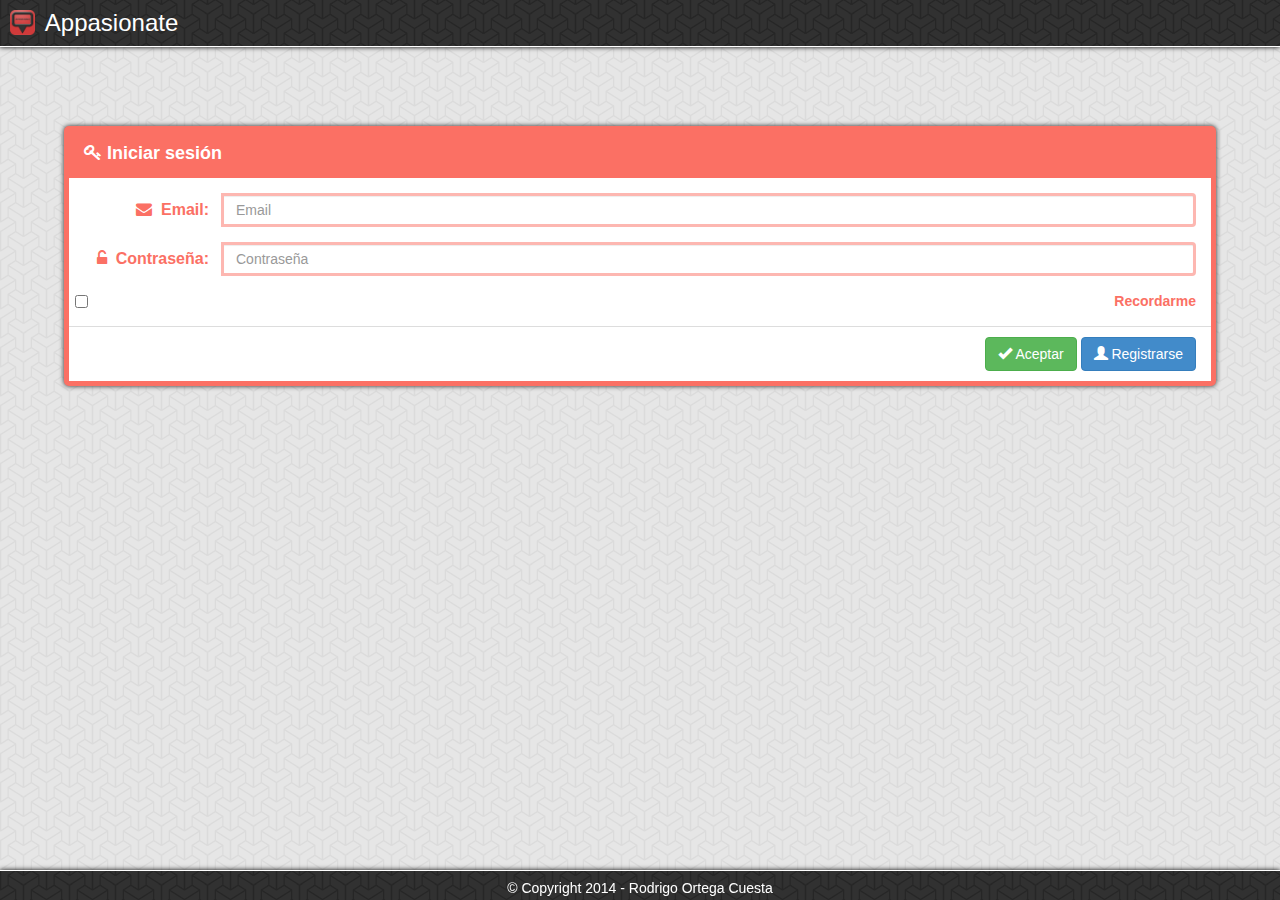
<file: assets/www/map.html>
<!DOCTYPE html>
<html>
<head>
	<title>Mapa</title>
	<meta http-equiv="Content-Type" content="text/html; charset=utf-8" />
	<meta name="author" content="Rodrigo Ortega Cuesta">
	<meta name="viewport" content="width=device-width, initial-scale=1">

	<script type="text/javascript">
		var usuario;

		// Sesion
		if (localStorage.login==null && sessionStorage.login==null) {
			location.href='index.html';
		} else if (sessionStorage.login != null) {
			usuario = JSON.parse(sessionStorage.login);
		} else if (localStorage.login != null) {
			usuario = JSON.parse(localStorage.login);
		}
	</script>

	<link href="css/bootstrap.min.css" rel="stylesheet">
	<link rel="stylesheet" type="text/css" href="css/font-awesome.min.css">
	<!-- Important Owl stylesheet -->
	<link rel="stylesheet" href="css/owl-carousel/owl.carousel.css">
	<!-- Default Theme -->
	<link rel="stylesheet" href="css/owl-carousel/owl.theme.css">
	<link rel="stylesheet" href="css/general.css">
	<link rel="stylesheet" href="css/map.css">

	<style type="text/css">
	  	html { height: 100% }
	  	body { height: 100%; margin: 0; padding: 0 }
	  	#map_canvas { height: 100% }
	</style>
</head>

<body>

	<div id="menuprincipal" class="page center">
		<div id="wrapperMenu">
			<div class="scroller">
				<div id="contenidoMenu">
					<div class="form-group text-right" id="input-search-wrapper">
						<input data-cleaner="#clean-markers-searcher" type="text" class="text-left search form-control" id="inputSearchMarkers" placeholder="Buscar...">
						<span data-target="#inputSearchMarkers" id="clean-markers-searcher" class="disabled"><i class="fa fa-times"></i></span>
					</div>
					<ul id="firstList"></ul>
					<ul id="ulMenu" class="list">
						<li><img style="margin-top:20px;" width="80px" height="80px" src="images/loader.GIF" alt="loader"></li>
					</ul>
				</div>
			</div>
		</div>
	</div>

	<div id="cuerpo" class="page transition center">
		<div id="header">
			<a id="btn-menu-principal"><div class="btn"><span id="menuIcon" class="glyphicon glyphicon-map-marker"></span></div></a>
			<div id="headerTitulo">
				<img class="logo" src="images/icon_appasionate.png" alt="logo" />
				<h3>Appasionate</h3>
			</div>
			<a id="btn-option-salir"><span id="optionSalir" class="glyphicon glyphicon-off" ></span></a>
		</div>
		<div id="wrapper" class="wrapper-css">
			<div id="map_canvas"></div>
		</div>
		<div id="options">
			<button id="btn-relocate" type="button" class="optionsIcon btn btn-default">
				<span  id="locateIcon" class="glyphicon glyphicon-screenshot">
	        </button>
	        <button id="btn-config" type="button" class="optionsIcon btn btn-default">
	        	<span  id="confIcon" class="glyphicon glyphicon-cog">
	        </button>
		</div>
	</div>


	<!-- MODAL LOG OUT
	=====================================================================-->
	<div id="offModal" data-backdrop="static" class="modal fade">
  		<div class="modal-dialog modal-sm">
    		<div class="modal-content">
      			<div class="modal-header">
        			<button type="button" class="close" data-dismiss="modal" aria-hidden="true">&times;</button>
        			<h4 class="modal-title">Salir</h4>
      			</div>
	      		<div class="modal-footer">
	        		<button id="btn-cerrar-sesion" type="button" class="btn btn-warning">
	        			Cerrar sesión
	        		</button>
	        		<button id="btn-exit" type="button" class="btn btn-danger">
	        			Salir
	        		</button>
	        		<button type="button" class="btn btn-default" data-dismiss="modal">
	        			Cancelar
	        		</button>
	      		</div>
    		</div><!-- /.modal-content -->
  		</div><!-- /.modal-dialog -->
	</div><!-- /.modal -->


	<!--  MARKER MODAL
	================================================================================-->
	<div id="marker-modal" data-backdrop="static" class="modal fade">
  		<div class="modal-dialog">
    		<div class="modal-content">

      			<div class="modal-header">
        			<button type="button" class="close" data-dismiss="modal" aria-hidden="true">&times;</button>
        			<h4 class="modal-title"></h4>
      			</div>

      			<div class="modal-body">
      				<div class="modal-body-contenido">

      				</div>

      				<div id="owl-marker" class="owl-carousel"></div>

                    <button style="display:none;" id="btn-delete-img" type="button" class="btn btn-danger"><i class="fa fa-trash-o"></i> Eliminar Img.</button>
      			</div>

      			<div class="modal-footer" style="text-align: center;">
                    <!-- CUESTIONARIO -->
                    <div class="pull-left">
            			<button id="btn-cuestionario" type="button" class="btn-marker btn btn-primary">
                            <i class="fa fa-list"></i> Cuestionario
                        </button>

                        <!-- EDITAR -->
                        <button id="btn-edit-marker" type="button" style="display: none;" class="btn-marker btn btn-warning">
                            <i class="fa fa-pencil"></i> Editar
                        </button>

                        <!-- ADD IMAGES -->
                        <button data-toggle="modal" data-target="#upload-photos-modal" id="btn-add-images" type="button" style="display: none;" class="btn-marker btn-marker-2 btn btn-success">
                            <i class="fa fa-plus"></i> <i class="fa fa-image"></i> Imágenes
                        </button>

                        <!-- ELIMINAR MARKER -->
                        <button id="btn-del-marker" type="button" style="display: none;" class="btn-marker btn-marker-2 btn btn-danger">
                            <i class="fa fa-trash-o"></i> Eliminar
                        </button>
                    </div>

                    <div id="btn-marker-dismiss-container" class="pull-right">
                        <!-- CERRAR -->
            			<button id="btn-marker-dismiss" type="button" class="btn btn-default" data-dismiss="modal">
            				<i class="fa fa-times"></i> <span></span>
            			</button>
                    </div>
      			</div>

    		</div><!-- /.modal-content -->
  		</div><!-- /.modal-dialog -->
	</div><!-- /.modal -->


	<!--  NEW MARKER MODAL
	================================================================================-->
	<div id="new-marker-modal" data-backdrop="static" class="modal fade">
  		<div class="modal-dialog">
    		<div class="modal-content">

      			<div class="modal-header">
        			<button type="button" class="close" data-dismiss="modal" aria-hidden="true">&times;</button>
        			<h4 class="modal-title">Nuevo marcador</h4>
        			<p id="new-marker-lat-lng"></p>
      			</div>

      			<div class="modal-body">
      				<div id="images-new-marker-container" class="text-center"></div>

      				<div id="new-marker-form" class="form-horizontal">
      					<div class="form-group">
      						<label for="new-marker-titulo" class="col-sm-2 control-label my-label">Título:</label>
      						<div class="col-sm-10">
      							<input id="new-marker-titulo" type="text" name="new-marker-titulo" class="my-input form-control">
      						</div>
      					</div>
      					<div class="form-group">
      						<label for="new-marker-descripcion" class="col-sm-2 control-label my-label">Descripción:</label>
      						<div class="col-sm-10">
      							<textarea id="new-marker-descripcion" name="new-marker-descripcion" class="my-input form-control"></textarea>
      						</div>
      					</div>
      					<div class="form-group" style="margin-bottom: 0px;">
      						<label for="new-marker-clase" class="col-sm-2 control-label my-label">Clase:</label>
      						<div class="col-sm-10">
      							<select id="new-marker-clase" name="new-marker-clase" class="my-input form-control"></select>
      						</div>
      					</div>
      				</div>

      				<div id="new-marker-errors"></div>

      			</div>

      			<div class="modal-footer">
        			<button type="button" class="btn btn-success" id="btn-guardar-nuevo-marcador">
        				<i class="fa fa-save"></i> Guardar
        			</button>
        			<button type="button" class="btn btn-default" data-dismiss="modal">
        				<i class="fa fa-times"></i> Cerrar
        			</button>
      			</div>

    		</div><!-- /.modal-content -->
  		</div><!-- /.modal-dialog -->
	</div><!-- /.modal -->


    <!--  EDIT MARKER MODAL
    ================================================================================-->
    <div id="edit-marker-modal" data-backdrop="static" class="modal fade">
        <div class="modal-dialog">
            <div class="modal-content">

                <div class="modal-header">
                    <button type="button" class="close" data-dismiss="modal" aria-hidden="true">&times;</button>
                    <h4 class="modal-title">Editar marcador</h4>
                    <p id="edit-marker-lat-lng"></p>
                </div>

                <div class="modal-body">
                    <div id="images-edit-marker-container" style="margin-bottom: 20px;" class="text-center"></div>

                    <div id="edit-marker-form" class="form-horizontal">
                        <div class="form-group">
                            <label for="edit-marker-titulo" class="col-sm-2 control-label my-label">Título:</label>
                            <div class="col-sm-10">
                                <input id="edit-marker-titulo" type="text" name="edit-marker-titulo" class="my-input form-control">
                            </div>
                        </div>
                        <div class="form-group">
                            <label for="edit-marker-descripcion" class="col-sm-2 control-label my-label">Descripción:</label>
                            <div class="col-sm-10">
                                <textarea id="edit-marker-descripcion" name="edit-marker-descripcion" class="my-input form-control"></textarea>
                            </div>
                        </div>
                        <div class="form-group" style="margin-bottom: 0px;">
                            <label for="edit-marker-clase" class="col-sm-2 control-label my-label">Clase:</label>
                            <div class="col-sm-10">
                                <select id="edit-marker-clase" name="edit-marker-clase" class="my-input form-control"></select>
                            </div>
                        </div>
                    </div>

                    <div id="edit-marker-errors"></div>

                </div>

                <div class="modal-footer">
                    <button type="button" class="btn btn-success" id="btn-guardar-edit-marcador">
                        <i class="fa fa-save"></i> Guardar
                    </button>
                    <button type="button" class="btn btn-default" data-dismiss="modal">
                        <i class="fa fa-times"></i> Cerrar
                    </button>
                </div>

            </div><!-- /.modal-content -->
        </div><!-- /.modal-dialog -->
    </div><!-- /.modal -->


	<!--  UPLOAD PHOTOS
	================================================================================-->
	<div id="upload-photos-modal" data-backdrop="static" class="modal fade">
  		<div class="modal-dialog">
    		<div class="modal-content">

      			<div class="modal-header">
        			<button type="button" class="close" data-dismiss="modal" aria-hidden="true">&times;</button>
        			<h4 class="modal-title">¿Subir fotos?</h4>
      			</div>

      			<div class="modal-body text-center">
      				<button id="get-image-files" class="btn btn-lg btn-main" style="margin-right:10px;">
      					<i class="fa fa-image"></i> Galería
      				</button>
      				<button id="get-image-camera" class="btn btn-lg btn-main" style="margin-left:10px;">
      					<i class="fa fa-camera"></i> Cámara
      				</button>
      				<div id="uploaded-photos" style="padding-top: 20px;">
      				</div>
      				<div class="clearfix"></div>
      			</div>

      			<div class="modal-footer">
        			<button type="button" class="btn btn-success" id="btn-upload-fotos">
        				<i class="fa fa-cloud-upload"></i> Aceptar
        			</button>
        			<button type="button" class="btn btn-default" data-dismiss="modal">
        				<i class="fa fa-times"></i> Cerrar
        			</button>
      			</div>

    		</div><!-- /.modal-content -->
  		</div><!-- /.modal-dialog -->
	</div><!-- /.modal -->



	<!-- Static Modal
    ============================================================================== -->
    <div class="modal modal-static fade" data-backdrop="static" id="processing-modal" role="dialog" aria-hidden="true">
        <div class="modal-dialog">
            <div class="modal-content">
                <div class="modal-body">
                    <div class="text-center contenido-modal">
                        <div class="pull-left"><i class="fa fa-spinner fa-5x fa-spin"></i></div>
                        <div class="loading-modal-text">Cargando...</div>
                    </div>
                </div>
            </div>
        </div>
    </div>

    <!-- Error Modal
    ============================================================================== -->
    <div class="modal modal-static fade modal-error" id="error-modal" role="dialog" aria-hidden="true">
        <div class="modal-dialog">
            <div class="modal-content">
                <div class="modal-body">
                    <div class="text-center contenido-modal">
                        <p class="contenido"></p>
                        <button data-dismiss="modal" class="btn btn-danger">
                            <i style="font-size:14px;" class="fa fa-times"></i> Aceptar
                        </button>
                    </div>
                </div>
            </div>
        </div>
    </div>

    <!-- Saved Modal
    ============================================================================== -->
    <div class="modal modal-static fade modal-success" id="success-modal" role="dialog" aria-hidden="true">
        <div class="modal-dialog">
            <div class="modal-content">
                <div class="modal-body">
                    <div class="text-center contenido-modal">
                        <p class="contenido"></p>
                        <button data-dismiss="modal" class="btn btn-success">
                            <i style="font-size:14px;" class="fa fa-check"></i> Aceptar
                        </button>
                    </div>
                </div>
            </div>
        </div>
    </div>


	<script type="text/javascript" charset="utf-8" src="cordova.js"></script>
	<script src="js/jquery-1.11.0.js" type="text/javascript"></script>
	<script src="js/bootstrap.min.js" type="text/javascript"></script>
	<script src="js/fastclick.js" type="text/javascript"></script>
	<script src="js/iscroll.js" type="text/javascript"></script>
	<script src="js/list.min.js" type="text/javascript"></script>
	<script src="js/owl.carousel.js" type="text/javascript"></script>
	<script src="js/map.js" type="text/javascript"></script>
	<script src="http://maps.googleapis.com/maps/api/js?key=AIzaSyCAR8KGFv_xij2OKDY1DJkBovYZWlTdqgQ&sensor=true"></script>

    <script type="text/javascript">
    	$('#processing-modal .loading-modal-text').html("Cargando datos...");
    	$('#processing-modal').modal('show');

        app.initialize();

        //app.onDeviceReady();
    </script>
</body>
</html>
</file>
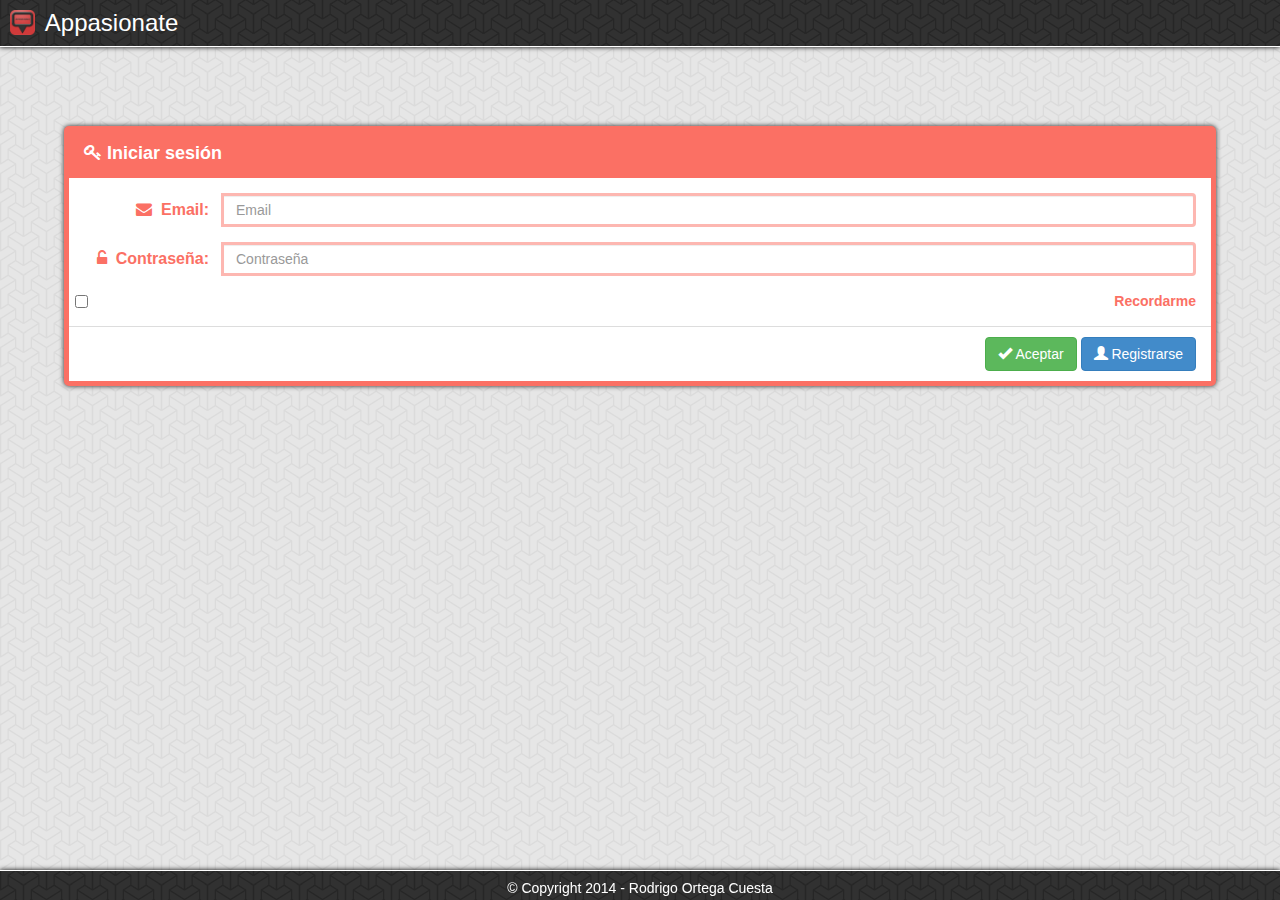
<file: assets/www/quiz.html>
<!DOCTYPE html>
<html>
    <head>
        <meta content="text/html; charset=utf-8" http-equiv="content-type">

        <title>Quiz</title>

        <script type="text/javascript">
            var usuario;

            // Sesion
            if (localStorage.login==null && sessionStorage.login==null) {
                location.href='index.html';
            } else if (sessionStorage.login != null) {
                usuario = JSON.parse(sessionStorage.login);
            } else if (localStorage.login != null) {
                usuario = JSON.parse(localStorage.login);
            }
        </script>

        <link href="css/bootstrap.min.css" rel="stylesheet">
        <link rel="stylesheet" type="text/css" href="css/font-awesome.min.css">
        <link href="css/flat/red.css" rel="stylesheet">
        <link rel="stylesheet" href="css/general.css">
        <link href="css/slickQuiz.css" media="screen" rel="stylesheet" type="text/css">
        <link href="css/quiz.css" media="screen" rel="stylesheet" type="text/css">
    </head>

    <body>
        <div id="main">
            <div id="header">
                <img id="headerLogo" src="images/icon_appasionate.png" alt="logo">
                <h3>Appasionate</h3>
            </div>

            <div id="slickQuizWrapper">
                <div id="slickQuiz">
                    <h1 class="quizName"><!-- where the quiz name goes --></h1>

                    <div id="no-quiz" style="display: none;">
                        <h3 class="puntuacion"><strong>Puntuación: </strong><span class="text-main"></span></h3>
                        <h3 class="nota">
                            <strong><i class="fa fa-graduation-cap"></i> Nota: </strong><span class="text-main"></span>
                        </h3>
                        <p id="fecha" class="text-main">
                            <strong><i class="fa fa-calendar"></i> Fecha: </strong><span></span>
                        </p>
                    </div>

                    <div class="quizArea">
                        <div class="quizHeader">
                            <!-- where the quiz main copy goes -->
                            <hr class="hr-main">
                            <button class="btn btn-lg btn-main startQuiz"><i class="fa fa-graduation-cap"></i> Comenzar</button>
                            <button class="btn btn-lg btn-default text-main exitQuiz"><i class="fa fa-times"></i> Salir</button>
                        </div>

                        <!-- where the quiz gets built -->
                    </div>

                    <div class="quizResults">
                        <h3 class="quizScore">Puntuación: <span><!-- where the quiz score goes --></span></h3>

                        <h3 class="quizLevel"><strong>Nota:</strong> <span class="rank-span"><!-- where the quiz ranking level goes --></span></h3>

                        <hr class="hr-main">
                        <button class="btn btn-lg btn-default text-main exitQuiz"><i class="fa fa-times"></i> Salir</button>

                        <div class="quizResultsCopy">
                            <!-- where the quiz result copy goes -->
                        </div>
                    </div>
                </div>
            </div>
        </div>


        <script type="text/javascript" charset="utf-8" src="cordova.js"></script>
        <script src="js/jquery-1.11.0.js" type="text/javascript"></script>
        <script src="js/bootstrap.min.js" type="text/javascript"></script>
        <script src="js/fastclick.js" type="text/javascript"></script>
        <script src="js/slickQuiz.js"></script>
        <script src="js/quiz.js" type="text/javascript"></script>
        <script src="js/icheck.min.js" type="text/javascript"></script>

        <script type="text/javascript">
            app.initialize();

            //app.onDeviceReady();
        </script>

    </body>
</html>
</file>
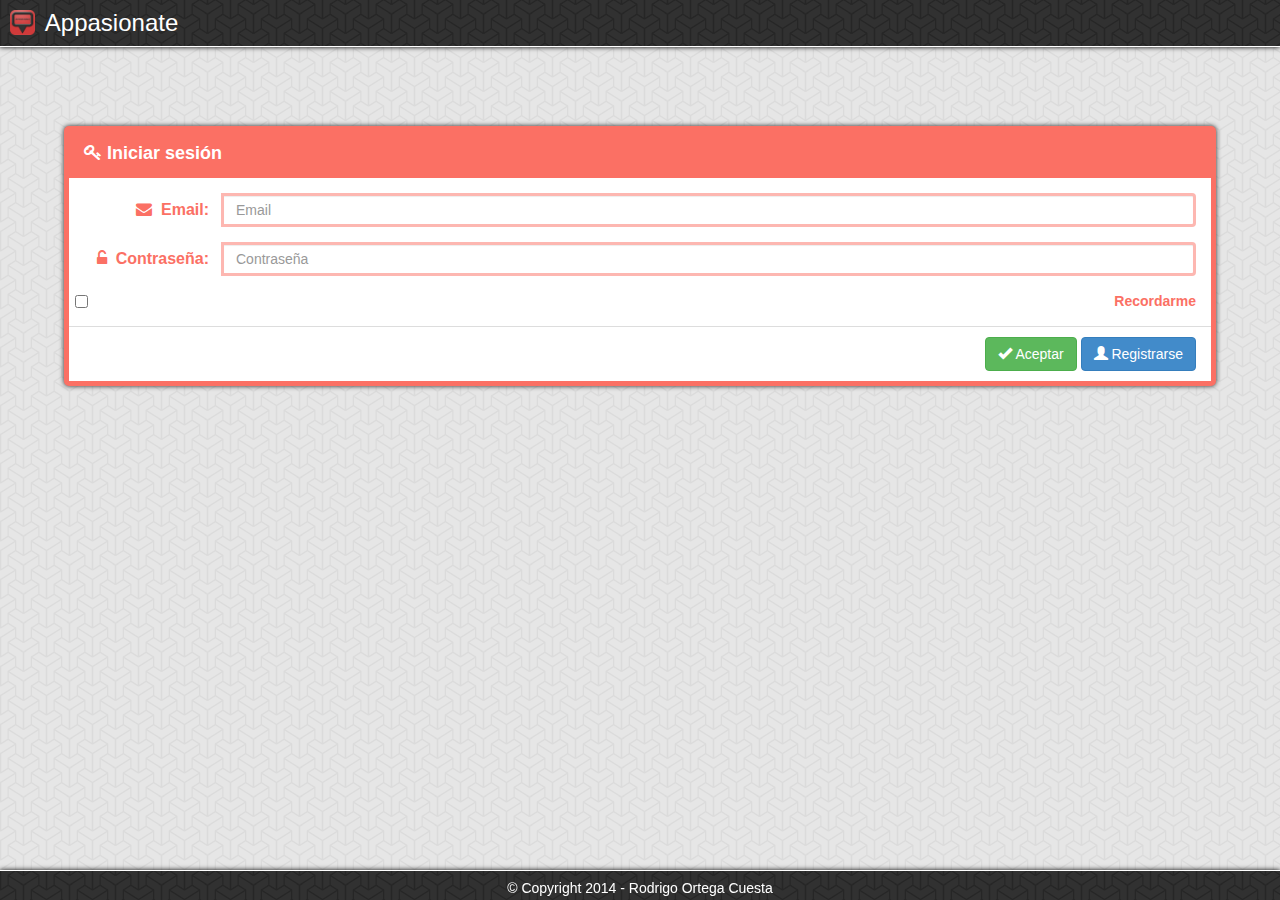
<file: assets/www/quizAdmin.html>
<!DOCTYPE html>
<html>
    <head>
        <meta content="text/html; charset=utf-8" http-equiv="content-type">

        <title>QuizAdmin</title>

        <script type="text/javascript">
            var usuario;

            // Sesion
            if (localStorage.login==null && sessionStorage.login==null) {
                location.href='index.html';
            } else if (sessionStorage.login != null) {
                usuario = JSON.parse(sessionStorage.login);
            } else if (localStorage.login != null) {
                usuario = JSON.parse(localStorage.login);
            }

            if (usuario.rol.toLowerCase() !== "admin") {
                window.history.back();
            }
        </script>

        <link href="css/bootstrap.min.css" rel="stylesheet">
        <link rel="stylesheet" type="text/css" href="css/font-awesome.min.css">
        <link href="css/flat/red.css" rel="stylesheet">
        <link rel="stylesheet" href="css/general.css">
        <link href="css/quizAdmin.css" media="screen" rel="stylesheet" type="text/css">
    </head>

    <body>
        <div id="main">
            <div id="header">
                <div id="headerTitulo" class="menu-principal" style="cursor: pointer;">
                    <img class="logo" src="images/icon_appasionate.png" alt="logo" />
                    <h3>Appasionate</h3>
                </div>
                <a id="btn-option-salir"><span id="optionSalir" class="glyphicon glyphicon-off" ></span></a>
            </div>

            <div id="quizAdminWrapper">

                <!-- QUIZ ADMIN
                ================================================================ -->
                <div id="quizAdmin">

                    <!-- QUIZ EXAMEN
                    ================================================================ -->
                    <div id="quizExamen" class="examen">
                        <p id="marker-wrapper">
                            <strong><i class="fa fa-map-marker"></i> Marcador: </strong>
                            <span id="marker-name" class="text-main"></span>
                        </p>

                        <label for="input-quiz-name"><h3 class="text-main"><strong>Nombre:</strong></h3></label>
                        <input type="text" class="my-input2 form-control" id="input-quiz-name" placeholder="Nombre del cuestionario...">

                        <label for="input-quiz-description"><h3 class="text-main"><strong>Descripción:</strong></h3></label>
                        <textarea class="my-input2 form-control" id="input-quiz-description" placeholder="Descripción del cuestionario..."></textarea>


                    </div>

                    <!-- ACTIONS
                    ================================================================ -->
                    <div id="quizActionsOffset"></div>
                    <div id="quizActions">
                        <hr class="hr-second">

                        <div class="buttonsWrapper text-center">
                            <button id="btn-add-question" type="button" class="btn btn-primary"><i class="fa fa-plus"></i> <span></span></button>

                            <button id="btn-save-quiz" type="button" class="btn btn-success"><i class="fa fa-save"></i> <span></span></button>

                            <button id="btn-del-quiz" type="button" class="btn btn-danger"><i class="fa fa-trash-o"></i> <span></span></button>

                        </div>

                        <hr class="hr-second">

                        <div style="height: 0px;" class="text-center">
                               <button id="btn-open-quiz" type="button" class="opened btn btn-success"><i class="fa"></i></button>
                            </div>
                    </div>


                    <!-- QUIZ QUESTIONS
                    ================================================================ -->
                    <div id="quizQuestions" class="questions">

                    </div>

                </div>

            </div>

        </div>


        <!-- Static Modal
        ============================================================================== -->
        <div class="modal modal-static fade" data-backdrop="static" id="processing-modal" role="dialog" aria-hidden="true">
            <div class="modal-dialog">
                <div class="modal-content">
                    <div class="modal-body">
                        <div class="text-center contenido-modal">
                            <div class="pull-left"><i class="fa fa-spinner fa-5x fa-spin"></i></div>
                            <div class="loading-modal-text">Cargando...</div>
                        </div>
                    </div>
                </div>
            </div>
        </div>

        <!-- Error Modal
        ============================================================================== -->
        <div class="modal modal-static fade modal-error" id="error-modal" role="dialog" aria-hidden="true">
            <div class="modal-dialog">
                <div class="modal-content">
                    <div class="modal-body">
                        <div class="text-center contenido-modal">
                            <p class="contenido"></p>
                            <button data-dismiss="modal" class="btn btn-danger">
                                <i style="font-size:14px;" class="fa fa-times"></i> Aceptar
                            </button>
                        </div>
                    </div>
                </div>
            </div>
        </div>

        <!-- Saved Modal
        ============================================================================== -->
        <div class="modal modal-static fade modal-success" id="success-modal" role="dialog" aria-hidden="true">
            <div class="modal-dialog">
                <div class="modal-content">
                    <div class="modal-body">
                        <div class="text-center contenido-modal">
                            <p class="contenido"></p>
                            <button data-dismiss="modal" class="btn btn-success">
                                <i style="font-size:14px;" class="fa fa-check"></i> Aceptar
                            </button>
                        </div>
                    </div>
                </div>
            </div>
        </div>


        <script type="text/javascript" charset="utf-8" src="cordova.js"></script>
        <script src="js/jquery-1.11.0.js" type="text/javascript"></script>
        <script src="js/bootstrap.min.js" type="text/javascript"></script>
        <script src="js/fastclick.js" type="text/javascript"></script>
        <script src="js/quizAdmin.js" type="text/javascript"></script>
        <script src="js/icheck.min.js" type="text/javascript"></script>

        <script type="text/javascript">
            app.initialize();

            //app.onDeviceReady();
        </script>

    </body>
</html>
</file>
<file: assets/www/css/flat/red.css>
/* iCheck plugin Flat skin, red
----------------------------------- */
.icheckbox_flat-red,
.iradio_flat-red {
    display: inline-block;
    *display: inline;
    vertical-align: middle;
    margin: 0;
    padding: 0;
    width: 20px;
    height: 20px;
    background: url(red.png) no-repeat;
    border: none;
    cursor: pointer;
}

.icheckbox_flat-red {
    background-position: 0 0;
}
    .icheckbox_flat-red.checked {
        background-position: -22px 0;
    }
    .icheckbox_flat-red.disabled {
        background-position: -44px 0;
        cursor: default;
    }
    .icheckbox_flat-red.checked.disabled {
        background-position: -66px 0;
    }

.iradio_flat-red {
    background-position: -88px 0;
}
    .iradio_flat-red.checked {
        background-position: -110px 0;
    }
    .iradio_flat-red.disabled {
        background-position: -132px 0;
        cursor: default;
    }
    .iradio_flat-red.checked.disabled {
        background-position: -154px 0;
    }

/* HiDPI support */
@media (-o-min-device-pixel-ratio: 5/4), (-webkit-min-device-pixel-ratio: 1.25), (min-resolution: 120dpi) {
    .icheckbox_flat-red,
    .iradio_flat-red {
        background-image: url(red@2x.png);
        -webkit-background-size: 176px 22px;
        background-size: 176px 22px;
    }
}
</file>
<file: assets/www/css/login.css>
body {
	background: #DDD !important;
	background-image: url('../images/bg_pattern1.png') !important;
}

#header {
	padding: 0.7em;
	background: #272727;
	background-image: url('../images/bg_pattern2.png');
	border-bottom: 1px solid #FFF;
	box-shadow: 0px 0px 5px #000;
	-ms-box-shadow: 0px 0px 5px #000;
	-moz-box-shadow: 0px 0px 5px #000;
	-o-box-shadow: 0px 0px 5px #000;
	-webkit-box-shadow: 0px 0px 5px #000;
}
#headerLogo {
	float: left;
	width: 25px;
	margin-right: 10px;
}
#header > h3 {
	margin: 0px;
	color: #FFF;
}

.form-group .input-group .glyphicon {
	top: 0px;
}

#loginContainer, #registroContainer {
	margin: 5% 5% 5px 5%;
	position: relative;
	top: 15px;
	background: #FFF;
	border-radius: 5px;
	-moz-border-radius: 5px;
	-o-border-radius: 5px;
	-wekit-border-radius: 5px;
	box-shadow: 0px 0px 5px #272727;
	-moz-box-shadow: 0px 0px 5px #272727;
	-o-box-shadow: 0px 0px 5px #272727;
	-webkit-box-shadow: 0px 0px 5px #272727;
}

#loginContainer .my-input-group span, #registroContainer .my-input-group span {
	min-width: 131px;
	text-align: right;
	font-size: 16px;
}

#loginContainer .my-input-group span {
	min-width: 137px;
}

#loginContainer .checkbox {
	margin-bottom: 0px;
	padding-left: 11px;
	text-align: right;
}

#loginContainer .checkbox label {
	font-weight: bold;
	color: #FB7064;
}

@media (max-width: 327px) {
	#registerLogin, #volverLogin {
		margin-top: 4px;
		text-align: center;
	}
	#btnsLoginContainer, #btnsRegContainer {
		text-align: center;
	}
}

#content h3 {
	margin-top: 0px;
}

#loginErrors {
	padding-top: 12px;
	margin-bottom: 50px;
}

#footer {
	width:100%;
	height:30px;
	position:fixed;
	bottom:0;
	left:0;
	padding: 0.7em;
	background: #272727;
	background-image: url('../images/bg_pattern2.png');
	color: #FFF;
	margin: 0px;
	z-index: 299;
	border-top: 1px solid #FFF;
	box-shadow: 0px 0px 5px #000;
	-ms-box-shadow: 0px 0px 5px #000;
	-moz-box-shadow: 0px 0px 5px #000;
	-o-box-shadow: 0px 0px 5px #000;
	-webkit-box-shadow: 0px 0px 5px #000;
}

#footer h5 {
	margin: 0px;
	text-align: center;
}

.alert-dismissable .close{
	top: -9px;
	font-size: 40px;
}


/*    LOADER    */
#loaderGif {
	width: 80px;
}

#modalContentLoader {
	text-align: center;
	padding: 10px;
	width: 100px;
	margin: 0 auto;
}

#modalDialogLoader {
	width: 100px;
	margin: 0 auto;
}
</file>
<file: assets/www/css/general.css>
/* PROCCESING MODAL
=================================*/
#processing-modal,
#filtering-modal {
    position: fixed;
    top: 50% !important;
    left: 50% !important;
    margin-top: -62px;
    margin-left: -150px;
    overflow: visible !important;
    font-weight: bold;
}

#processing-modal,
#processing-modal .modal-dialog,
#processing-modal .modal-content,
#filtering-modal,
#filtering-modal .modal-dialog,
#filtering-modal .modal-content {
    width: 300px;
    height: 124px;
}

#processing-modal .modal-dialog,
#processing-modal .modal-content,
#filtering-modal .modal-dialog,
#filtering-modal .modal-content {
    padding: 0 !important;
    margin: 0 !important;
}

#processing-modal .modal-content i,
#filtering-modal .modal-content i {
    font-size: 80px;
    margin-right: 10px;
}

#processing-modal .loading-modal-text,
#filtering-modal .loading-modal-text {
    height: 80px;
    line-height: 80px;
}

.my-label {
    color: #FB7064;
}

.my-input {
    color: #FB7064;
    border: solid 3px rgba(251, 112, 100, 0.5);
}

.my-input:focus {
    border: solid 3px rgba(251, 112, 100, 1);
    box-shadow: inset 0 1px 1px rgba(0, 0, 0, 0.075),0 0 8px rgba(153, 59, 59, 0.6);
    -moz-box-shadow: inset 0 1px 1px rgba(0, 0, 0, 0.075),0 0 8px rgba(153, 59, 59, 0.6);
    -o-box-shadow: inset 0 1px 1px rgba(0, 0, 0, 0.075),0 0 8px rgba(153, 59, 59, 0.6);
    -ms-box-shadow: inset 0 1px 1px rgba(0, 0, 0, 0.075),0 0 8px rgba(153, 59, 59, 0.6);
    -webkit-box-shadow: inset 0 1px 1px rgba(0, 0, 0, 0.075),0 0 8px rgba(153, 59, 59, 0.6);
}

.my-input2 {
    color: #555;
    border: solid 1px rgba(251, 112, 100, 0.5);
}

.my-input2:focus {
    border: solid 1px rgba(251, 112, 100, 1);
    box-shadow: inset 0 1px 1px rgba(0, 0, 0, 0.075),0 0 8px rgba(153, 59, 59, 0.6);
    -moz-box-shadow: inset 0 1px 1px rgba(0, 0, 0, 0.075),0 0 8px rgba(153, 59, 59, 0.6);
    -o-box-shadow: inset 0 1px 1px rgba(0, 0, 0, 0.075),0 0 8px rgba(153, 59, 59, 0.6);
    -ms-box-shadow: inset 0 1px 1px rgba(0, 0, 0, 0.075),0 0 8px rgba(153, 59, 59, 0.6);
    -webkit-box-shadow: inset 0 1px 1px rgba(0, 0, 0, 0.075),0 0 8px rgba(153, 59, 59, 0.6);
}

.my-panel {
    border: solid 5px #FB7064;
    border-radius: 0px;
    -moz-border-radius: 0px;
    -o-border-radius: 0px;
    -ms-border-radius: 0px;
    -webkit-border-radius: 0px;
}

.my-panel .panel-heading {
    background-color: #FB7064;
    border-radius: 0px;
    -moz-border-radius: 0px;
    -o-border-radius: 0px;
    -ms-border-radius: 0px;
    -webkit-border-radius: 0px;
}

.my-panel .panel-heading .panel-title {
    color: #FFF;
    font-weight: bold;
    font-size: 18px;
}

.my-panel .panel-body {

}

.my-panel .panel-footer {
    background-color: #FFF;
}

.my-input-group span {
    background: #FFF;
    border: none;
    color: #FB7064;
    font-weight: bold;
}

.btn-main {
    color: #FFF;
    background-color: #FB7064;
    border-color: #D76156;
}

.text-main {
    color: #FB7064;
}

.hr-main {
    border-top: solid 2px #FB7064;
}

.btn-main:hover, .btn-main:focus, .btn-main:active, .btn-main.active, .open .dropdown-toggle.btn-main {
    color: #FFF;
    background-color: #D76156;
    border-color: #A64A41;
}
</file>
<file: assets/www/css/backend.css>
body,html {
    font-family:'HelveticaNeue-Light', 'HelveticaNeue', Helvetica, Arial, sans-serif;
    font-size:14px;
    width:100%;
    height:100%;
    padding:0;
	margin:0;
	border:0;
	background: #272727;
}

a {
    color: inherit;
    text-decoration: none;
    -webkit-touch-callout: none;
    -webkit-tap-highlight-color: rgba(0, 0, 0, 0);
}

/*Inicio estilos de la cabecera*/
#header {
	position:absolute; z-index:2;
	top:0; left:0;
	width:100%;
	background: #272727;
	background-image: url('../images/bg_pattern2.png');
	border-bottom: 1px solid #FFF;
	padding:0;
	color:#FFF;
	font-size:14px;
	line-height: 45px;
	text-align:center;
	height: 45px;
	box-shadow: 0px 0px 5px #000;
	-ms-box-shadow: 0px 0px 5px #000;
	-moz-box-shadow: 0px 0px 5px #000;
	-o-box-shadow: 0px 0px 5px #000;
	-webkit-box-shadow: 0px 0px 5px #000;
}

#header .btn {
    position: absolute;
	font-size: 25px;
	top: 5px;
	left: 5px;
	width: 50px;
	line-height: 35px;
	background-color: #777;
	-webkit-border-radius: 3px;
	-moz-border-radius: 3px;
	border-radius: 3px;
	padding: 6px;
	z-index: 10;
	border: solid 1px #FFF;
	box-shadow: 0px 0px 5px #000;
	-o-box-shadow: 0px 0px 5px #000;
	-ms-box-shadow: 0px 0px 5px #000;
	-webkit-box-shadow: 0px 0px 5px #000;
	-moz-box-shadow: 0px 0px 5px #000;
}
#headerTitulo {
	position: absolute;
	top: 0px;
	left: 74px;
	width: 185px;
}

#header .btn:active {
    background-color:#FB7468;
}

.logo{
	height:32px;
	width:auto;
	margin-top:6px;
	float: left;
}
#headerTitulo h3 {
	margin: 10px;
	position: absolute;
	top: 0px;
	left: 35px;
}

#optionSalir {
	position: absolute;
	top: 11px;
	right: 10px;
	font-size: 25px;
	cursor: pointer;
}


.modal-normal .modal-header {
	background-color: #FB7064;
	color: #FFF;
	border-radius: 4px 4px 0px 0px;
	-moz-border-radius: 4px 4px 0px 0px;
	-o-border-radius: 4px 4px 0px 0px;
	-ms-border-radius: 4px 4px 0px 0px;
	-webkit-border-radius: 4px 4px 0px 0px;

}

.modal-normal .modal-body {
	border-bottom: solid 1px #FB7064;
}

.modal-normal .close {
	font-size: 35px;
	margin-top: -5px;
}
.modal-normal .modal-footer {
	padding: 20px 8px 20px;
	text-align: right;
	margin-top: 0px;
	border-top: none;
	text-align: center;
}

/*Fin estilos de la cabecera*/

/*Inicio estilo del cuerpo*/
#cuerpo{
	background: #DDD !important;
	background-image: url('../images/bg_pattern1.png') !important;
	position:absolute;
	width: 100%;
	height:100%;
}
#main-wrapper {
	background: #DDD !important;
	background-image: url('../images/bg_pattern1.png') !important;
}

#cuerpo h1{
	font-size:20px;
	line-height:30px
}

.borde-h1{
	width:5px;
	float:left;
	height:30px;
	margin-right:5px
}

#contenidoCuerpo{
	margin:10px
}
#wrapper {
	z-index: 0 !important;
}
/*Final estilos del cuerpo*/

/*Inicio estilos del menu principal*/
#menuprincipal{
	background:url(../img/fondo.jpg) repeat;
	position:absolute;
	width: 80%;
	height: 100%;
}

#wrapperMenu {
	position:absolute; z-index:1;
	top:0;
	bottom:0; left:0;
	height:100%;
	width:100%;
	overflow:auto;
}

.color1{
	border-left: solid 5px #2ed877;
}

.color2{
	border-left: solid 5px #3398dc;
}

.color3{
	border-left: solid 5px #f4c601;
}

.color4{
	border-left: solid 5px #fa5039;
}

.color5{
	border-left: solid 5px #f9870b;
}

.color6{
	border-left: solid 5px #DE4CD4;
}

.main-menu-item.color1{
	color: #2ed877;
	border-width: 8px 1px 1px 1px;
	border-color: #2ed877;
	border-style: solid;
}

.main-menu-item.color2{
	color: #3398dc;
	border-width: 8px 1px 1px 1px;
	border-color: #3398dc;
	border-style: solid;
}

.main-menu-item.color3{
	color: #f4c601;
	border-width: 8px 1px 1px 1px;
	border-color: #f4c601;
	border-style: solid;
}

.main-menu-item.color4{
	color: #fa5039;
	border-width: 8px 1px 1px 1px;
	border-color: #fa5039;
	border-style: solid;
}

.main-menu-item.color5{
	color: #f9870b;
	border-width: 8px 1px 1px 1px;
	border-color: #f9870b;
	border-style: solid;
}

.main-menu-item.color6{
	color: #DE4CD4;
	border-width: 8px 1px 1px 1px;
	border-color: #DE4CD4;
	border-style: solid;
}

.main-menu-item.color1:hover, .main-menu-item.color1:active {
	transform: scale(1.2);
	-webkit-transform: scale(1.2);
	-moz-transform: scale(1.2);
	-o-transform: scale(1.2);
	-ms-transform: scale(1.2);
}

.main-menu-item.color2:hover, .main-menu-item.color2:active {
	transform: scale(1.2);
	-webkit-transform: scale(1.2);
	-moz-transform: scale(1.2);
	-o-transform: scale(1.2);
	-ms-transform: scale(1.2);
}

.main-menu-item.color3:hover, .main-menu-item.color3:active {
	transform: scale(1.2);
	-webkit-transform: scale(1.2);
	-moz-transform: scale(1.2);
	-o-transform: scale(1.2);
	-ms-transform: scale(1.2);
}

.main-menu-item.color4:hover, .main-menu-item.color4:active {
	transform: scale(1.2);
	-webkit-transform: scale(1.2);
	-moz-transform: scale(1.2);
	-o-transform: scale(1.2);
	-ms-transform: scale(1.2);
}

.main-menu-item.color5:hover, .main-menu-item.color5:active {
	transform: scale(1.2);
	-webkit-transform: scale(1.2);
	-moz-transform: scale(1.2);
	-o-transform: scale(1.2);
	-ms-transform: scale(1.2);
}

.main-menu-item.color6:hover, .main-menu-item.color6:active {
	transform: scale(1.2);
	-webkit-transform: scale(1.2);
	-moz-transform: scale(1.2);
	-o-transform: scale(1.2);
	-ms-transform: scale(1.2);
}

.text-color-1 {
	color: #2ed877;
}

.text-color-2 {
	color: #3398dc;
}

.text-color-3 {
	color: #f4c601;
}

.text-color-4 {
	color: #fa5039;
}

.text-color-5 {
	color: #f9870b;
}

.text-color-6 {
	color: #DE4CD4;
}

#main-principal h1 {
	padding: 10px;
	font-weight: bold;
	font-size: 30px;
	color: #FB7064;
	background: #FFF;
	border: solid 4px #FB7064;
}


#main-perfil h1, #main-marcadores h1, #main-alumnos h1, #main-notas h1, #main-cursos h1 {
	padding: 10px;
	font-weight: bold;
	font-size: 30px;
	background: #FFF;
	border-width: 4px;
	border-style: solid;
}

.table-error {
	display: none;
	color: #FB7064;
	border: none !important;
}

.main-menu-icon {
	font-size: 35px;
}

.main-menu-item {
	background: #FFF;
	padding: 15px;
	width: 140px;
	margin: 10px;
	font-weight: bold;
	box-shadow: 0px 11px 20px -8px;
	-o-box-shadow: 0px 11px 20px -8px;
	-moz-box-shadow: 0px 11px 20px -8px;
	-ms-box-shadow: 0px 11px 20px -8px;
	-webkit-box-shadow: 0px 11px 20px -8px;
}

/*Fin del estilo del menu principal*/

/*Inicio estilos de las capas internas de los iscroll, tanto cuerpo como menu*/
.scroller {
	position:absolute; z-index:1;
	width:100%;
	padding:0;
}

.scroller ul {
	list-style:none;
	padding:0;
	margin:0;
	width:100%;
	text-align:left;
}

#ulMenu li > a:hover, #ulMenu li > a:focus {
	color: #FFF !important;
	cursor: pointer;
}

#ulMenu li > a:hover > .titulo, #ulMenu li > a:focus > .titulo {
	color: #FFF !important;
	cursor: pointer;
}

#ulMenu li:hover, #ulMenu li:focus {
	border-left: solid 5px #FFF !important;
}

#firstList li {
	font-size: 19px;
	font-weight: bold;
	padding: 7px 5px;
	color: #FB7064;
	border-bottom: solid 3px #FB7064;
	cursor: pointer;
}
#firstList li:hover, #firstList li:active {
	color: #FFF;
	border-bottom: solid 3px #FFF;
}

.scroller #listCabecera li {
	padding:0 10px;
	border-bottom:1px solid #202328;
	border-top:1px solid #202529;
	background-color:#272727;
	height:44px;
	line-height:44px;
	font-size:14px;
	text-align:center;
	text-decoration: none;
	font-weight: bold;
}

.scroller li {
	padding-left: 10px;
	padding-right: 5px;
	border-bottom:1px solid #202328;
	border-top:1px solid #202529;
	background-color:#181c1f;
	color:#fff
}


.li-menu-activo{
	background-color:#323a40 !important;
}

.scroller li a{
	width:100%;
	text-decoration: none;
}

.scroller li .titulo{
	width: 100%;
	padding-top: 15px;
	padding-bottom: 15px;
	font-size: 18px;
	font-weight: bold;
	text-shadow: 0 1px #000;
}

.scroller li .class-marker {
	font-size: 12px;
	font-style: italic;
}

.scroller li .descripcion{
	width:100%;
	padding-top:10px;
	color:#6e7679;
	font-size:12px;
	text-shadow: 0 1px #000;
	padding-bottom:10px
}
/*Fin estilos de las capas internas de los iscroll, tanto cuerpo como menu*/

/*Inicio c—digo de posici—n y transici—n de las p‡ginas*/
.page {
    position: absolute;
    top: 0;
    left: 0;
    width: 100%;
    height: 100%;
    -webkit-transform: translate3d(0, 0, 0);
    transform: translate3d(0, 0, 0);
}

.page.center {
    -webkit-transform: translate3d(0, 0, 0);
    transform: translate3d(0, 0, 0);
}

.page.right {
    -webkit-transform: translate3d(80%, 0, 0);
    transform: translate3d(80%, 0, 0);
}

.page.transition {
    -webkit-transition-duration: .25s;
    transition-duration: .25s;
}

.wrapper-css {
	margin-top: 50px;
}


/* FOOTABLES
=========================== */
.footable.footable-color-1>thead>tr>th,.footable.footable-color-1>thead>tr>td {
	background: #2ed877;
	border:1px solid #2ed877;
}
.footable.footable-color-2>thead>tr>th,.footable.footable-color-2>thead>tr>td {
	background: #3398dc;
	border:1px solid #3398dc;
}
.footable.footable-color-3>thead>tr>th,.footable.footable-color-3>thead>tr>td {
	background: #f4c601;
	border:1px solid #f4c601;
}
.footable.footable-color-4>thead>tr>th,.footable.footable-color-4>thead>tr>td {
	background: #fa5039;
	border:1px solid #fa5039;
}
.footable.footable-color-5>thead>tr>th,.footable.footable-color-5>thead>tr>td {
	background: #f9870b;
	border:1px solid #f9870b;
}
.footable.footable-color-6>thead>tr>th,.footable.footable-color-6>thead>tr>td {
	background: #DE4CD4;
	border:1px solid #DE4CD4;
}
.footable.footable-color-1>tfoot>tr>th,.footable.footable-color-1>tfoot>tr>td{
	background-color:#2ed877;
	border:1px solid #2ed877;
}
.footable.footable-color-2>tfoot>tr>th,.footable.footable-color-2>tfoot>tr>td{
	background-color:#3398dc;
	border:1px solid #3398dc;
}
.footable.footable-color-3>tfoot>tr>th,.footable.footable-color-3>tfoot>tr>td{
	background-color:#f4c601;
	border:1px solid #f4c601;
}
.footable.footable-color-4>tfoot>tr>th,.footable.footable-color-4>tfoot>tr>td{
	background-color:#fa5039;
	border:1px solid #fa5039;
}
.footable.footable-color-5>tfoot>tr>th,.footable.footable-color-5>tfoot>tr>td{
	background-color:#f9870b;
	border:1px solid #f9870b;
}
.footable.footable-color-6>tfoot>tr>th,.footable.footable-color-6>tfoot>tr>td{
	background-color:#DE4CD4;
	border:1px solid #DE4CD4;
}

.footable.footable-color-1 {
	border:3px solid #2ed877;
}

.footable.footable-color-2 {
	border:3px solid #3398dc;
}

.footable.footable-color-3 {
	border:3px solid #f4c601;
}

.footable.footable-color-4 {
	border:3px solid #fa5039;
}

.footable.footable-color-5 {
	border:3px solid #f9870b;
}

.footable.footable-color-6 {
	border:3px solid #DE4CD4;
}

/* FILTROS
====================================*/
.filtros .filtros-fields-container {
	padding: 1% 1% 0px 1%;
	overflow: hidden;
}

.filtros .filtros-fields-container.fields-2 {
	padding: 1% 0.5% 0px 0.5%;
}

.filtros .filtros-fields-container.fields-2 input,
.filtros .filtros-fields-container.fields-2 select {
	float: left;
	width: 49%;
	margin: 0px 0.5%;
}

.clear-filtros {
	color: #FFF;
	font-size: 30px;
	width: 50px;
	text-align: center;
	cursor: pointer;
}

.filtros.filtros-color-1 .filtros-fields-container,
.filtros.filtros-color-1 .clear-filtros {
	border:3px solid #2ed877;
	background-color: #2ed877;
}

.filtros.filtros-color-1  select :first-child {
	color: #2ed877;
	background: #EEE;
}

.filtros.filtros-color-2 .filtros-fields-container,
.filtros.filtros-color-2 .clear-filtros {
	border:3px solid #3398dc;
	background-color: #3398dc;
}

.filtros.filtros-color-2 select :first-child {
	color: #3398dc;
	background: #EEE;
}

.filtros.filtros-color-3 .filtros-fields-container,
.filtros.filtros-color-3 .clear-filtros {
	border:3px solid #f4c601;
	background-color: #f4c601;
}

.filtros.filtros-color-3 select :first-child {
	color: #f4c601;
	background: #EEE;
}

.filtros.filtros-color-4 .filtros-fields-container,
.filtros.filtros-color-4 .clear-filtros {
	border:3px solid #fa5039;
	background-color: #fa5039;
}

.filtros.filtros-color-4 select :first-child {
	color: #fa5039;
	background: #EEE;
}

.filtros.filtros-color-5 .filtros-fields-container,
.filtros.filtros-color-5 .clear-filtros {
	border:3px solid #f9870b;
	background-color: #f9870b;
}

.filtros.filtros-color-5 select :first-child {
	color: #f9870b;
	background: #EEE;
}

.filtros.filtros-color-6 .filtros-fields-container,
.filtros.filtros-color-6 .clear-filtros {
	border:3px solid #DE4CD4;
	background-color: #DE4CD4;
}

.filtros.filtros-color-6 select :first-child {
	color: #DE4CD4;
	background: #EEE;
}


/* PERFIL
====================================*/
#perfil-form {
	padding: 20px;
	border: solid 4px #2ed877;
	background: #FFF;
}

#perfil-form .form-group {
	margin-bottom: 0px;
	padding-bottom: 15px;
	border-bottom: solid 1px;
	margin-top: 10px;
	box-shadow: 0px 8px 6px -7px #CCC;
}

#perfil-form .form-group:first-child {
	margin-top: 0px;
}

.perfil-error {
	background: #EC3636;
	padding: 10px;
	display: none;
	font-weight: bold;
	color: #FFF;
	border-radius: 5px;
	-o-border-radius: 5px;
	-moz-border-radius: 5px;
	-webkit-border-radius: 5px;
	-ms-border-radius: 5px;
	text-align: center;
}

.perfil-error p:last-child, .perfil-success p:last-child, .perfil-warning p:last-child {
	margin-bottom: 0px;
}

.perfil-success {
	background: #2ed877;
	padding: 10px;
	display: none;
	font-weight: bold;
	color: #FFF;
	border-radius: 5px;
	-o-border-radius: 5px;
	-moz-border-radius: 5px;
	-webkit-border-radius: 5px;
	-ms-border-radius: 5px;
	text-align: center;
}

.perfil-warning {
	background: #FF9F1D;
	padding: 10px;
	display: none;
	font-weight: bold;
	color: #FFF;
	border-radius: 5px;
	-o-border-radius: 5px;
	-moz-border-radius: 5px;
	-webkit-border-radius: 5px;
	-ms-border-radius: 5px;
	text-align: center;
}




/* MARCADORES
============================== CRUD */
/*
	MARKER MODAL
***************************************** */
#marker-modal .modal-header, #new-marker-modal .modal-header, #edit-marker-modal .modal-header, #upload-photos-modal .modal-header {
	margin-bottom: 10px;
	background: #FB7064;
	color: #FFF;
	text-shadow: 1px 1px 2px #000;
	border-bottom: solid 1px #FFF;
	border-radius: 4px 4px 0px 0px;
	-o-border-radius: 4px 4px 0px 0px;
	-ms-border-radius: 4px 4px 0px 0px;
	-moz-border-radius: 4px 4px 0px 0px;
	-webkit-border-radius: 4px 4px 0px 0px;
	box-shadow: 0px 4px 5px -3px #777;
	-o-box-shadow: 0px 4px 5px -3px #777;
	-ms-box-shadow: 0px 4px 5px -3px #777;
	-moz-box-shadow: 0px 4px 5px -3px #777;
	-webkit-box-shadow: 0px 4px 5px -3px #777;
}

#btn-delete-img {
	width: 100%;
	margin-top: 15px;
}

#marker-modal .modal-footer, #new-marker-modal .modal-footer, #edit-marker-modal .modal-footer, #upload-photos-modal .modal-footer {
	margin-top: 10px;
	background: #DDD;
	padding: 5px 5px;
	border-top: solid 1px #FFF;
	border-radius: 0px 0px 5px 5px;
	-o-border-radius: 0px 0px 5px 5px;
	-ms-border-radius: 0px 0px 5px 5px;
	-moz-border-radius: 0px 0px 5px 5px;
	-webkit-border-radius: 0px 0px 5px 5px;
	box-shadow: 0px -4px 5px -3px #777;
	-o-box-shadow: 0px -4px 5px -3px #777;
	-ms-box-shadow: 0px -4px 5px -3px #777;
	-moz-box-shadow: 0px -4px 5px -3px #777;
	-webkit-box-shadow: 0px -4px 5px -3px #777;
}

#btn-marker-dismiss span:before {
	content: 'Cerrar';
}

@media (max-width: 581px) {
	.btn-marker {
		width: 47%;
		margin: 0px 1% 5px 1% !important;
	}

	.btn-marker.btn-marker-2 {
		margin: 0px 1% 0px 1% !important;
	}

	#marker-modal .modal-footer {
		padding:5px 1%;
	}

	#marker-modal .modal-footer > div.pull-left {
		width: 80%;
	}

	#marker-modal .modal-footer > div.pull-right {
		width: 20%;
	}

	#btn-marker-dismiss {
		height: 73px;
		font-size: 30px;
		width: 100%;
	}

	#btn-marker-dismiss-container {padding-left: 10px;}

	#btn-marker-dismiss span:before {
		content: '';
	}
}

#images-new-marker-container {
	margin-bottom: 20px;
}

#marker-modal .modal-body .main-img, #new-marker-modal .modal-body #images-new-marker-container img,
#edit-marker-modal .modal-body #images-edit-marker-container img{
	max-width: 100%;
	box-shadow: 0px 9px 20px -10px #000;
	-moz-box-shadow: 0px 9px 20px -10px #000;
	-o-box-shadow: 0px 9px 20px -10px #000;
	-ms-box-shadow: 0px 9px 20px -10px #000;
	-webkit-box-shadow: 0px 9px 20px -10px #000;
	border: solid 2px #FFF;
	outline: solid 2px #FB7064;
}

button.close {
	font-size: 35px !important;
}


#new-marker-lat-lng, #edit-marker-lat-lng {
	font-size: 10px;
	font-style: italic;
	margin-bottom: 0px;
}

#new-marker-errors, #edit-marker-errors {
	margin-top: 20px;
	padding: 10px;
	text-align: center;
	background: #333;
	color: #FFF;
	font-weight: bold;
	border-radius: 5px;
}

#uploaded-photos {
	overflow: hidden;
}

#uploaded-photos .img-upload {
	margin: 2%;
	max-width: 45%;
	display: inline-block;
	outline: solid 3px #FB7064;
	padding: 3px;
}

#uploaded-photos .img-upload img {
	width: 100%;
}

#uploaded-photos .btns-upload-photo {
	width: 100%;
	padding-top: 3px;
}

#uploaded-photos .btns-upload-photo button {
	width: 50%;
	opacity: 0.4;
}

#uploaded-photos .btns-upload-photo button.active {
	opacity: 1;
}

#marker-modal .modal-body-contenido {
	margin-bottom: 20px;
}

#owl-marker .owl-item img{
    display: block;
    width: 99.9%;
    height: auto;
    border: solid 5px #FFF;
}

#owl-marker .owl-item {
	border: solid 5px #FB7064;
}

#owl-marker .owl-page span {
	background: #FB7064;
}

#owl-marker .owl-page.active span {
	border: solid 2px #D76156;
}
</file>
<file: assets/www/css/map.css>
body {
    font-family:'HelveticaNeue-Light', 'HelveticaNeue', Helvetica, Arial, sans-serif;
    font-size:14px;
    height:100%;
    width:100%;
    padding:0;
	margin:0;
	border:0;
	position: fixed;
	background: #272727;
}

a {
    color: inherit;
    text-decoration: none;
    -webkit-touch-callout: none;
    -webkit-tap-highlight-color: rgba(0, 0, 0, 0);
}

/*Inicio estilos de la cabecera*/
#header {
	position:absolute; z-index:2;
	top:0; left:0;
	width:100%;
	background: #272727;
	background-image: url('../images/bg_pattern2.png');
	border-bottom: 1px solid #FFF;
	padding:0;
	color:#FFF;
	font-size:14px;
	line-height: 45px;
	text-align:center;
	height: 45px;
	box-shadow: 0px 0px 5px #000;
	-ms-box-shadow: 0px 0px 5px #000;
	-moz-box-shadow: 0px 0px 5px #000;
	-o-box-shadow: 0px 0px 5px #000;
	-webkit-box-shadow: 0px 0px 5px #000;
}

#header .btn {
    position: absolute;
	font-size: 25px;
	top: 5px;
	left: 5px;
	width: 50px;
	line-height: 35px;
	background-color: #777;
	-webkit-border-radius: 3px;
	-moz-border-radius: 3px;
	border-radius: 3px;
	padding: 8px 6px 3px 6px;
	z-index: 10;
	border: solid 1px #FFF;
	box-shadow: 0px 0px 5px #000;
	-o-box-shadow: 0px 0px 5px #000;
	-ms-box-shadow: 0px 0px 5px #000;
	-webkit-box-shadow: 0px 0px 5px #000;
	-moz-box-shadow: 0px 0px 5px #000;
}
#headerTitulo {
	position: absolute;
	top: 0px;
	left: 74px;
}

#header .btn:active {
    background-color:#FB7468;
}

.logo{
	height:32px;
	width:auto;
	margin-top:6px;
	float: left;
}
#headerTitulo h3 {
	float: right;
	margin: 10px;
}

#optionSalir {
	position: absolute;
	top: 11px;
	right: 10px;
	font-size: 25px;
	cursor: pointer;
}

#offModal .modal-header {
	background-color: #FB7064;
	color: #FFF;
	border-radius: 4px 4px 0px 0px;
	-moz-border-radius: 4px 4px 0px 0px;
	-o-border-radius: 4px 4px 0px 0px;
	-ms-border-radius: 4px 4px 0px 0px;
	-webkit-border-radius: 4px 4px 0px 0px;

}
#offModal .close {
	font-size: 35px;
	margin-top: -5px;
}
#offModal .modal-footer {
	padding: 20px 8px 20px;
	text-align: right;
	margin-top: 0px;
	border-top: none;
	text-align: center;
}

/*Fin estilos de la cabecera*/

/*Inicio estilo del cuerpo*/
#cuerpo{
	background:#fff;
	position:absolute;
	width: 100%;
	height:100%;
}

#cuerpo h1{
	font-size:20px;
	line-height:30px
}

.borde-h1{
	width:5px;
	float:left;
	height:30px;
	margin-right:5px
}

#contenidoCuerpo{
	margin:10px
}
#wrapper {
	z-index: 0 !important;
}
/*Final estilos del cuerpo*/

/*Inicio estilos del menu principal*/
#menuprincipal{
	background:url(../img/fondo.jpg) repeat;
	position:absolute;
	width: 80%;
	height: 100%;
}

#wrapperMenu {
	position:absolute; z-index:1;
	top:0;
	bottom:0; left:0;
	height:100%;
	width:100%;
	overflow:auto;
}

.color1{
	border-left: solid 5px #2ed877;
}

.color2{
	border-left: solid 5px #3398dc;
}

.color3{
	border-left: solid 5px #f4c601;
}

.color4{
	border-left: solid 5px #fa5039;
}

.color5{
	border-left: solid 5px #f9870b;
}

.color6{
	border-left: solid 5px #00c8a4;
}

.text-color-1 {
	color: #2ed877;
}

.text-color-2 {
	color: #3398dc;
}

.text-color-3 {
	color: #f4c601;
}

.text-color-4 {
	color: #fa5039;
}

.text-color-5 {
	color: #f9870b;
}

.text-color-6 {
	color: #00c8a4;
}


/*Fin del estilo del menu principal*/

/*Inicio estilos de las capas internas de los iscroll, tanto cuerpo como menu*/
.scroller {
	position:absolute; z-index:1;
	width:100%;
	padding:0;
}

.scroller ul {
	list-style:none;
	padding:0;
	margin:0;
	width:100%;
	text-align:left;
}

#ulMenu li > a:hover, #ulMenu li > a:focus {
	color: #FFF !important;
}

#ulMenu li > a:hover > .titulo, #ulMenu li > a:focus > .titulo {
	color: #FFF !important;
}

#ulMenu li:hover, #ulMenu li:focus {
	border-left: solid 5px #FFF !important;
}

.scroller #listCabecera li {
	padding:0 10px;
	border-bottom:1px solid #202328;
	border-top:1px solid #202529;
	background-color:#272727;
	height:44px;
	line-height:44px;
	font-size:14px;
	text-align:center;
	text-decoration: none;
	font-weight: bold;
}

.scroller li {
	padding-left: 10px;
	padding-right: 5px;
	border-bottom:1px solid #202328;
	border-top:1px solid #202529;
	background-color:#181c1f;
	color:#fff
}


.li-menu-activo{
	background-color:#323a40 !important;
}

.scroller li a{
	width:100%;
	text-decoration: none;
}

.scroller li .titulo{
	width:100%;
	padding-top:10px;
	font-size:16px;
	text-shadow: 0 1px #000;
}

.scroller li .class-marker {
	font-size: 12px;
	font-style: italic;
}

.scroller li .descripcion{
	width:100%;
	padding-top:10px;
	color:#6e7679;
	font-size:12px;
	text-shadow: 0 1px #000;
	padding-bottom:10px
}
/*Fin estilos de las capas internas de los iscroll, tanto cuerpo como menu*/

/*Inicio c—digo de posici—n y transici—n de las p‡ginas*/
.page {
    position: absolute;
    top: 0;
    left: 0;
    width: 100%;
    height: 100%;
    -webkit-transform: translate3d(0, 0, 0);
    transform: translate3d(0, 0, 0);
}

.page.center {
    -webkit-transform: translate3d(0, 0, 0);
    transform: translate3d(0, 0, 0);
}

.page.right {
    -webkit-transform: translate3d(80%, 0, 0);
    transform: translate3d(80%, 0, 0);
}

.page.transition {
    -webkit-transition-duration: .25s;
    transition-duration: .25s;
}
/*Fin c—digo de posici—n y transici—n de las p‡ginas*/


/*    LOADER    */
#loaderGif {
	width: 80px;
}

#modalContentLoader {
	text-align: center;
	padding: 10px;
	width: 100px;
	margin: 0 auto;
}

#modalDialogLoader {
	width: 100px;
	margin: 0 auto;
}

/*  FOOTER  */
#options {
	background: #272727;
	background-image: url('../images/bg_pattern2.png');
	z-index: 100;
	width: 45px;
	height: 75px;
	position: absolute;
	bottom: 0px;
	right: 0px;
	color: #FFF;
	border-radius: 10px 0px 0px 0px;
	text-align: center;
	border-top: solid 1px #FFF;
	border-left: solid 1px #FFF;
	box-shadow: 0px 0px 5px #000;
	-o-box-shadow: 0px 0px 5px #000;
	-ms-box-shadow: 0px 0px 5px #000;
	-moz-box-shadow: 0px 0px 5px #000;
	-webkit-box-shadow: 0px 0px 5px #000;
}
#options button:hover, #options button:focus, #options button:active {
	color: #FB7064;
	background: rgba(255, 255, 255, 0);
	outline: none;
}

.optionsIcon {
	font-size: 30px;
	margin: 0px;
	padding: 0px;
	margin-top: 4px;
	color: #FFF;
	border: none;
	height: 33px;
	background: rgba(250, 237, 237, 0);
}

.wrapper-css {
	position: absolute;
	z-index: 2;
	left: 0px;
	top: 46px;
	width: 100%;
	height: 100%;
	overflow: auto;
}

#input-search-wrapper {
	margin-bottom: 0px;
	background-color: #181C1F;
	background-image: url('../images/bg_pattern2.png');
	padding: 10px;
	max-height: 52px;
}

#clean-markers-searcher {
	position: relative;
	font-size: 25px;
	top: -35px;
	right: 7px;
	cursor: pointer;
	color: #FB7064;
}
#clean-markers-searcher:hover, #clean-markers-searcher:focus {
	text-shadow: 1px 1px 1px #555;
}
#clean-markers-searcher.disabled {
	opacity: 0;
	cursor: text;
}

#inputSearchMarkers {
	box-shadow: inset 0px 0px 7px #000;
	-o-box-shadow: inset 0px 0px 7px #000;
	-ms-box-shadow: inset 0px 0px 7px #000;
	-moz-box-shadow: inset 0px 0px 7px #000;
	-webkit-box-shadow: inset 0px 0px 7px #000;
}

#firstList li {
	box-shadow: -1px 0px 3px #000;
	padding: 8px;
	border: solid 1px #000;
	margin: 2px;
	background: #777;
	font-weight: bold;
	text-shadow: 0px 0px 1px #000;
}

#firstList li:hover {
	color: #333;
	text-shadow: 0px 0px 1px #FFF;
}

#firstList li:active {
	background: #FB7468;
}

#firstList .num-marcadores {
	border: solid 1px #555;
	padding: 2px 8px;
	margin: -3px -3px 0px 0px;
	background: #939393;
	box-shadow: inset 0px 0px 5px #333;
	border-radius: 5px;
}

/* ERROR MODAL
=================================*/
.modal-error {
    position: fixed;
    top: 50% !important;
    left: 50% !important;
    margin-top: -65px;
    margin-left: -150px;
    overflow: visible !important;
    font-weight: bold;
}

.modal-error,
.modal-error .modal-dialog,
.modal-error .modal-content {
    width: 300px;
    max-height: 130px;
}

.modal-error .modal-body {
    border: solid 3px #D9534F;
    border-radius: 5px;
    -moz-border-radius: 5px;
    -o-border-radius: 5px;
    -webkit-border-radius: 5px;
}

.modal-error .modal-dialog,
.modal-error .modal-content {
    padding: 0 !important;
    margin: 0 !important;
}

/* MODAL SUCCESS
=================================*/
.modal-success {
    position: fixed;
    top: 50% !important;
    left: 50% !important;
    margin-top: -65px;
    margin-left: -150px;
    overflow: visible !important;
    font-weight: bold;
}

.modal-success,
.modal-success .modal-dialog,
.modal-success .modal-content,
.modal-success .modal-body {
    width: 300px;
    height: 130px;
}

.modal-success .modal-body {
    border: solid 3px #5CB85C;
    border-radius: 5px;
    -moz-border-radius: 5px;
    -o-border-radius: 5px;
    -webkit-border-radius: 5px;
}

.modal-success .modal-dialog,
.modal-success .modal-content {
    padding: 0 !important;
    margin: 0 !important;
}

/*
	MARKER MODAL
***************************************** */
#marker-modal .modal-header, #new-marker-modal .modal-header, #edit-marker-modal .modal-header, #upload-photos-modal .modal-header {
	margin-bottom: 10px;
	background: #FB7064;
	color: #FFF;
	text-shadow: 1px 1px 2px #000;
	border-bottom: solid 1px #FFF;
	border-radius: 4px 4px 0px 0px;
	-o-border-radius: 4px 4px 0px 0px;
	-ms-border-radius: 4px 4px 0px 0px;
	-moz-border-radius: 4px 4px 0px 0px;
	-webkit-border-radius: 4px 4px 0px 0px;
	box-shadow: 0px 4px 5px -3px #777;
	-o-box-shadow: 0px 4px 5px -3px #777;
	-ms-box-shadow: 0px 4px 5px -3px #777;
	-moz-box-shadow: 0px 4px 5px -3px #777;
	-webkit-box-shadow: 0px 4px 5px -3px #777;
}

#btn-delete-img {
	width: 100%;
	margin-top: 15px;
}

#marker-modal .modal-footer, #new-marker-modal .modal-footer, #edit-marker-modal .modal-footer, #upload-photos-modal .modal-footer {
	margin-top: 10px;
	background: #DDD;
	padding: 5px 5px;
	border-top: solid 1px #FFF;
	border-radius: 0px 0px 5px 5px;
	-o-border-radius: 0px 0px 5px 5px;
	-ms-border-radius: 0px 0px 5px 5px;
	-moz-border-radius: 0px 0px 5px 5px;
	-webkit-border-radius: 0px 0px 5px 5px;
	box-shadow: 0px -4px 5px -3px #777;
	-o-box-shadow: 0px -4px 5px -3px #777;
	-ms-box-shadow: 0px -4px 5px -3px #777;
	-moz-box-shadow: 0px -4px 5px -3px #777;
	-webkit-box-shadow: 0px -4px 5px -3px #777;
}

#btn-marker-dismiss span:before {
	content: 'Cerrar';
}

@media (max-width: 581px) {
	.btn-marker {
		width: 47%;
		margin: 0px 1% 5px 1% !important;
	}

	.btn-marker.btn-marker-2 {
		margin: 0px 1% 0px 1% !important;
	}

	#marker-modal .modal-footer {
		padding:5px 1%;
	}

	#marker-modal .modal-footer > div.pull-left {
		width: 80%;
	}

	#marker-modal .modal-footer > div.pull-right {
		width: 20%;
	}

	#btn-marker-dismiss {
		height: 73px;
		font-size: 30px;
		width: 100%;
	}

	#btn-marker-dismiss-container {padding-left: 10px;}

	#btn-marker-dismiss span:before {
		content: '';
	}
}

#images-new-marker-container {
	margin-bottom: 20px;
}

#marker-modal .modal-body .main-img, #new-marker-modal .modal-body #images-new-marker-container img,
#edit-marker-modal .modal-body #images-edit-marker-container img{
	max-width: 100%;
	box-shadow: 0px 9px 20px -10px #000;
	-moz-box-shadow: 0px 9px 20px -10px #000;
	-o-box-shadow: 0px 9px 20px -10px #000;
	-ms-box-shadow: 0px 9px 20px -10px #000;
	-webkit-box-shadow: 0px 9px 20px -10px #000;
	border: solid 2px #FFF;
	outline: solid 2px #FB7064;
}

button.close {
	font-size: 35px !important;
}


#new-marker-lat-lng, #edit-marker-lat-lng {
	font-size: 10px;
	font-style: italic;
	margin-bottom: 0px;
}

#new-marker-errors, #edit-marker-errors {
	margin-top: 20px;
	padding: 10px;
	text-align: center;
	background: #333;
	color: #FFF;
	font-weight: bold;
	border-radius: 5px;
}

#uploaded-photos {
	overflow: hidden;
}

#uploaded-photos .img-upload {
	margin: 2%;
	max-width: 45%;
	display: inline-block;
	outline: solid 3px #FB7064;
	padding: 3px;
}

#uploaded-photos .img-upload img {
	width: 100%;
}

#uploaded-photos .btns-upload-photo {
	width: 100%;
	padding-top: 3px;
}

#uploaded-photos .btns-upload-photo button {
	width: 50%;
	opacity: 0.4;
}

#uploaded-photos .btns-upload-photo button.active {
	opacity: 1;
}

#marker-modal .modal-body-contenido {
	margin-bottom: 20px;
}

#owl-marker .owl-item img{
    display: block;
    width: 99.9%;
    height: auto;
    border: solid 5px #FFF;
}

#owl-marker .owl-item {
	border: solid 5px #FB7064;
}

#owl-marker .owl-page span {
	background: #FB7064;
}

#owl-marker .owl-page.active span {
	border: solid 2px #D76156;
}
</file>
<file: assets/www/css/quiz.css>
/* QUIZ STYLES */
/* Styles to prettify the quiz page */

body {
    background: #DDD !important;
    background-image: url('../images/bg_pattern1.png') !important;
}

#header {
    padding: 0.7em;
    padding-left: 15px;
    padding-right: 15px;
    background: #272727;
    background-image: url('../images/bg_pattern2.png');
    border-bottom: 1px solid #FFF;
    box-shadow: 0px 0px 5px #000;
    -ms-box-shadow: 0px 0px 5px #000;
    -moz-box-shadow: 0px 0px 5px #000;
    -o-box-shadow: 0px 0px 5px #000;
    -webkit-box-shadow: 0px 0px 5px #000;
}
#headerLogo {
    float: left;
    width: 25px;
    margin-right: 10px;
}
#header > h3 {
    margin: 0px;
    color: #FFF;
}

#slickQuizWrapper {
    overflow: hidden;
    padding: 30px;
    width: 100%;
}

@media (max-width: 470px) {
    #slickQuizWrapper {
        overflow: hidden;
        padding: 15px;
        width: 100%;
    }
}

#slickQuiz {
    width: 100%;
    padding: 20px;
    background: #FFF;
    box-shadow: 0px 0px 5px #555;
    border: solid 4px #FB7064;
}

.quizName {
    margin-top: 0px;
    color: #FB7064;
    font-weight: bold;
}


.button {
    float: left;
    width: auto;
    padding: 5px 15px;
    color:#ffffff;
    background-color:darkcyan;
    border: 1px solid #fff;
    -webkit-border-radius: 5px;
    -moz-border-radius: 5px;
    border-radius: 5px;
	text-decoration: none;
}
.button:hover {
    background-color:darkslategray;
}

.startQuiz {
    margin-top: 5px;
}
.exitQuiz {
    margin: 5px 0px 0px 10px;
}

.tryAgain {
    margin: 20px 0;
}




/* clearfix */
.quizArea, .quizResults {
    zoom: 1;
}
.quizArea:before, .quizArea:after, .quizResults:before, .quizResults:after {
    content: "\0020";
    display: block;
    height: 0;
    visibility: hidden;
    font-size: 0;
}
.quizArea:after, .quizResults:after {
    clear: both;
}

.questionCount {
    font-size: 14px;
    font-style: italic;
}
.questionCount span {
    font-weight: bold;
}

ol.questions {
    margin-top: 20px;
    margin-left: 0;
}
ol.questions li {
    margin-left: 0;
}

ul.answers {
    margin-left: 20px;
    margin-bottom: 20px;
}

ul.responses li {
    margin: 10px 20px 20px;
}
ul.responses li p span {
    display: block;
    font-weight: bold;
    font-size: 18px;
}
ul.responses li.correct p span {
    color: #6C9F2E;
}ul.responses li.incorrect p span {
    color: #B5121B;
}

.quizResults h3 {
    margin: 0;
}
.quizResults h3 span {
    font-weight: normal;
    font-style: italic;
}
.quizResultsCopy {
    clear: both;
    margin-top: 20px;
}
</file>
<file: assets/www/css/quizAdmin.css>
body {
    background: #DDD !important;
    background-image: url('../images/bg_pattern1.png') !important;
}
/*Inicio estilos de la cabecera*/
#header {
    position:absolute; z-index:2;
    top:0; left:0;
    width:100%;
    background: #272727;
    background-image: url('../images/bg_pattern2.png');
    border-bottom: 1px solid #FFF;
    padding:0;
    color:#FFF;
    font-size:14px;
    line-height: 45px;
    text-align:center;
    height: 45px;
    box-shadow: 0px 0px 5px #000;
    -ms-box-shadow: 0px 0px 5px #000;
    -moz-box-shadow: 0px 0px 5px #000;
    -o-box-shadow: 0px 0px 5px #000;
    -webkit-box-shadow: 0px 0px 5px #000;
}

#header .btn {
    position: absolute;
    font-size: 25px;
    top: 5px;
    left: 5px;
    width: 50px;
    line-height: 35px;
    background-color: #777;
    -webkit-border-radius: 3px;
    -moz-border-radius: 3px;
    border-radius: 3px;
    padding: 6px;
    z-index: 10;
    border: solid 1px #FFF;
    box-shadow: 0px 0px 5px #000;
    -o-box-shadow: 0px 0px 5px #000;
    -ms-box-shadow: 0px 0px 5px #000;
    -webkit-box-shadow: 0px 0px 5px #000;
    -moz-box-shadow: 0px 0px 5px #000;
}
#headerTitulo {
    position: absolute;
    top: 0px;
    left: 15px;
    width: 185px;
}

#header .btn:active {
    background-color:#FB7468;
}

.logo{
    height:32px;
    width:auto;
    margin-top:6px;
    float: left;
}
#headerTitulo h3 {
    margin: 10px;
    position: absolute;
    top: 0px;
    left: 35px;
}

#optionSalir {
    position: absolute;
    top: 11px;
    right: 10px;
    font-size: 25px;
    cursor: pointer;
    color: #FFF;
}
#optionSalir:hover , #optionSalir:active {
    color: #FB7064;
}



#quizAdminWrapper {
    margin-top: 45px;
    width: 100%;
    padding: 30px;
}

@media (max-width: 470px) {
    #quizAdminWrapper {
        padding: 20px;
    }
}

.hr-second {
    border-top: solid #999;
}

/* QUIZ ADMIN
===================================================== */
#quizAdmin {
    background: #FFF;
    border: solid 4px#FB7064;
    padding: 20px;
}

@media (max-width: 470px) {
    #quizAdmin {
        padding: 15px;
    }
}

/* CABECERA EXAMEN
-----------------------------*/
#quizExamen label h3, #quizExamen p#marker-wrapper {
    margin-bottom: 0px;
}


/* ACTIONS
-----------------------------*/
#quizActions {
    background: #EEE;
    position: relative;
    top: 0px;
    -webkit-transition: margin 0.7s;
    transition: margin 0.7s;
    -webkit-transition: top 0.3s;
    transition: top 0.3s;
    max-height: 80px;

}

#quizActions.scrolling {
    z-index: 10;
    box-shadow: 0px 6px 5px -2px #BFB9B9;
    -moz-box-shadow: 0px 6px 5px -2px #BFB9B9;
    -webkit-box-shadow: 0px 6px 5px -2px #BFB9B9;
    -o-box-shadow: 0px 6px 5px -2px #BFB9B9;
    -ms-box-shadow: 0px 6px 5px -2px #BFB9B9;
    margin-left: -54px;
    margin-right: -54px;
}

@media (max-width: 470px) {
    #quizActions.scrolling {
        margin-left: -39px;
        margin-right: -39px;
    }
}

#btn-open-quiz {
    border-radius: 100%;
    -moz-border-radius: 100%;
    -webkit-border-radius: 100%;
    -ms-border-radius: 100%;
    -o-border-radius: 100%;
    position: relative;
    top: -35px;
    border: solid 3px #FFF;
    box-shadow: 0px 0px 5px 0px #555;
    -moz-box-shadow: 0px 0px 5px 0px #555;
    -webkit-box-shadow: 0px 0px 5px 0px #555;
    -ms-box-shadow: 0px 0px 5px 0px #555;
    -o-box-shadow: 0px 0px 5px 0px #555;
}

#btn-open-quiz.opened i:before {
    content: '\f00c';
}
#btn-open-quiz.opened {
    font-size: 16px;
    padding: 7px 10px;
}

#btn-open-quiz.closed {
    font-size: 16px;
    padding: 7px 13px;
}
#btn-open-quiz.closed i:before {
    content: '\f023';
}

#btn-add-question span:before {
    content: 'Pregunta';
}
#btn-save-quiz span:before {
    content: 'Cuestionario';
}
#btn-del-quiz span:before {
    content: 'Cuestionario';
}

@media (max-width: 428px) {
    #btn-add-question span:before {
        content: 'Pregunta';
    }
    #btn-save-quiz span:before {
        content: 'Examen';
    }
    #btn-del-quiz span:before {
        content: 'Examen';
    }
}

@media (max-width: 368px) {
    #btn-add-question span:before {
        content: 'Prg.';
    }
    #btn-save-quiz span:before {
        content: 'Exm.';
    }
    #btn-del-quiz span:before {
        content: 'Exm.';
    }
}

/* QUESTIONS
-------------------------------*/
.quiz-question {
    overflow: hidden;
    padding: 20px 0px;
    color: #FB7064;
    font-weight: bold;
    font-size: 16px;
    border-top: solid 2px #FB7064;
    cursor:pointer;
}

.quiz-question:hover, .quiz-question:active, .quiz-question.active {
    background: #EEE;
}

.quiz-question.active {
    border-bottom: solid 1px #CCC;
    box-shadow: 0px 4px 6px -3px #CCC;
    -moz-box-shadow: 0px 4px 6px -3px #CCC;
    -webkit-box-shadow: 0px 4px 6px -3px #CCC;
    -o-box-shadow: 0px 4px 6px -3px #CCC;
    -ms-box-shadow: 0px 4px 6px -3px #CCC;
}

.quiz-question:first-child {
    border-top: 0px;
}

.quiz-question .icon-question {
    font-size: 20px;
    margin-left: 10px;
}

.quiz-question .icon-question:before {
    content: '\f054';
}

.quiz-question.active .icon-question:before {
    content: '\f078';
}

.del-question {
    float: right;
    margin-right: 2%;
    margin-left: 4%;
    font-size: 25px;
    max-width: 5%;
    cursor: pointer;
}

.question-main-content {
    max-width: 85%;
    margin-right: 4%;
}

.cabecera-question-container h4 {
    margin-bottom: 0px;
}


/* OPTIONS
--------------------------------*/
.quiz-options {
    padding: 15px 10px;
    background: #f9f9f9;
}

.quiz-options-wrapper {
    padding: 20px 0px 0px 20px;
}

.del-option {
    margin-right: 10px;
    margin-left: 15px;
    font-size: 25px;
    position: relative;
    top: 3px;
    cursor: pointer;
}


/* ERROR MODAL
=================================*/
.modal-error {
    position: fixed;
    top: 50% !important;
    left: 50% !important;
    margin-top: -65px;
    margin-left: -150px;
    overflow: visible !important;
    font-weight: bold;
}

.modal-error,
.modal-error .modal-dialog,
.modal-error .modal-content {
    width: 300px;
    max-height: 130px;
}

.modal-error .modal-body {
    border: solid 3px #D9534F;
    border-radius: 5px;
    -moz-border-radius: 5px;
    -o-border-radius: 5px;
    -webkit-border-radius: 5px;
}

.modal-error .modal-dialog,
.modal-error .modal-content {
    padding: 0 !important;
    margin: 0 !important;
}

/* MODAL SUCCESS
=================================*/
.modal-success {
    position: fixed;
    top: 50% !important;
    left: 50% !important;
    margin-top: -65px;
    margin-left: -150px;
    overflow: visible !important;
    font-weight: bold;
}

.modal-success,
.modal-success .modal-dialog,
.modal-success .modal-content,
.modal-success .modal-body {
    width: 300px;
    height: 130px;
}

.modal-success .modal-body {
    border: solid 3px #5CB85C;
    border-radius: 5px;
    -moz-border-radius: 5px;
    -o-border-radius: 5px;
    -webkit-border-radius: 5px;
}

.modal-success .modal-dialog,
.modal-success .modal-content {
    padding: 0 !important;
    margin: 0 !important;
}
</file>
<file: assets/www/css/footables/footable.core.min.css>
@font-face{font-family:'footable';src:url('fonts/footable.eot');src:url('fonts/footable.eot?#iefix') format('embedded-opentype'),url('fonts/footable.woff') format('woff'),url('fonts/footable.ttf') format('truetype'),url('fonts/footable.svg#footable') format('svg');font-weight:normal;font-style:normal}@media screen and (-webkit-min-device-pixel-ratio:0){@font-face{font-family:'footable';src:url('fonts/footable.svg#footable') format('svg');font-weight:normal;font-style:normal}}.footable{width:100%}.footable.breakpoint>tbody>tr.footable-detail-show>td{border-bottom:0}.footable.breakpoint>tbody>tr.footable-detail-show>td>span.footable-toggle:before{content:"\e001"}.footable.breakpoint>tbody>tr:hover:not(.footable-row-detail){cursor:pointer}.footable.breakpoint>tbody>tr>td.footable-cell-detail{background:#eee;border-top:0}.footable.breakpoint>tbody>tr>td>span.footable-toggle{display:inline-block;font-family:'footable';speak:none;font-style:normal;font-weight:normal;font-variant:normal;text-transform:none;-webkit-font-smoothing:antialiased;padding-right:5px;font-size:14px;color:#888}.footable.breakpoint>tbody>tr>td>span.footable-toggle:before{content:"\e000"}.footable.breakpoint.toggle-circle>tbody>tr.footable-detail-show>td>span.footable-toggle:before{content:"\e005"}.footable.breakpoint.toggle-circle>tbody>tr>td>span.footable-toggle:before{content:"\e004"}.footable.breakpoint.toggle-circle-filled>tbody>tr.footable-detail-show>td>span.footable-toggle:before{content:"\e003"}.footable.breakpoint.toggle-circle-filled>tbody>tr>td>span.footable-toggle:before{content:"\e002"}.footable.breakpoint.toggle-square>tbody>tr.footable-detail-show>td>span.footable-toggle:before{content:"\e007"}.footable.breakpoint.toggle-square>tbody>tr>td>span.footable-toggle:before{content:"\e006"}.footable.breakpoint.toggle-square-filled>tbody>tr.footable-detail-show>td>span.footable-toggle:before{content:"\e009"}.footable.breakpoint.toggle-square-filled>tbody>tr>td>span.footable-toggle:before{content:"\e008"}.footable.breakpoint.toggle-arrow>tbody>tr.footable-detail-show>td>span.footable-toggle:before{content:"\e00f"}.footable.breakpoint.toggle-arrow>tbody>tr>td>span.footable-toggle:before{content:"\e011"}.footable.breakpoint.toggle-arrow-small>tbody>tr.footable-detail-show>td>span.footable-toggle:before{content:"\e013"}.footable.breakpoint.toggle-arrow-small>tbody>tr>td>span.footable-toggle:before{content:"\e015"}.footable.breakpoint.toggle-arrow-circle>tbody>tr.footable-detail-show>td>span.footable-toggle:before{content:"\e01b"}.footable.breakpoint.toggle-arrow-circle>tbody>tr>td>span.footable-toggle:before{content:"\e01d"}.footable.breakpoint.toggle-arrow-circle-filled>tbody>tr.footable-detail-show>td>span.footable-toggle:before{content:"\e00b"}.footable.breakpoint.toggle-arrow-circle-filled>tbody>tr>td>span.footable-toggle:before{content:"\e00d"}.footable.breakpoint.toggle-arrow-tiny>tbody>tr.footable-detail-show>td>span.footable-toggle:before{content:"\e01f"}.footable.breakpoint.toggle-arrow-tiny>tbody>tr>td>span.footable-toggle:before{content:"\e021"}.footable.breakpoint.toggle-arrow-alt>tbody>tr.footable-detail-show>td>span.footable-toggle:before{content:"\e017"}.footable.breakpoint.toggle-arrow-alt>tbody>tr>td>span.footable-toggle:before{content:"\e019"}.footable.breakpoint.toggle-medium>tbody>tr>td>span.footable-toggle{font-size:18px}.footable.breakpoint.toggle-large>tbody>tr>td>span.footable-toggle{font-size:24px}.footable>thead>tr>th{-webkit-touch-callout:none;-webkit-user-select:none;-khtml-user-select:none;-moz-user-select:-moz-none;-ms-user-select:none;user-select:none}.footable>thead>tr>th.footable-sortable:hover{cursor:pointer}.footable>thead>tr>th.footable-sorted>span.footable-sort-indicator:before{content:"\e013"}.footable>thead>tr>th.footable-sorted-desc>span.footable-sort-indicator:before{content:"\e012"}.footable>thead>tr>th>span.footable-sort-indicator{display:inline-block;font-family:'footable';speak:none;font-style:normal;font-weight:normal;font-variant:normal;text-transform:none;-webkit-font-smoothing:antialiased;padding-left:5px}.footable>thead>tr>th>span.footable-sort-indicator:before{content:"\e022"}.footable>tfoot .pagination{margin:0}.footable.no-paging .hide-if-no-paging{display:none}.footable-row-detail-inner{display:table}.footable-row-detail-row{display:table-row;line-height:1.5em}.footable-row-detail-group{display:block;line-height:2em;font-size:1.2em;font-weight:bold}.footable-row-detail-name{display:table-cell;font-weight:bold;padding-right:.5em}.footable-row-detail-value{display:table-cell}.footable-odd{background-color:#f7f7f7}
</file>
<file: assets/www/css/footables/footable.metro.min.css>
.footable{border-collapse:separate;border-spacing:0;width:100%;border:3px solid #354367;font-family:"Open Sans",Arial,Helvetica,sans-serif;color:#444;background:#efefef;-moz-border-radius:0;-webkit-border-radius:0;border-radius:0}.footable.breakpoint>tbody>tr.footable-row-detail{background:#eee}.footable.breakpoint>tbody>tr:hover:not(.footable-row-detail){cursor:pointer}.footable.breakpoint>tbody>tr>td.footable-row-detail-cell{background:#fff}.footable>tbody img{vertical-align:middle}.footable>tbody>tr:hover:not(.footable-row-detail){background:#ddd}.footable>tbody>tr:hover:not(.footable-row-detail)>td{color:#000}.footable>tbody>tr:last-child>td{border-bottom:0}.footable>tbody>tr>td{border-top:1px solid #ddd;padding:10px;text-align:left;border-left:none}.footable>tbody>tr>td.footable-row-detail-cell,.footable>tbody>tr>td.footable-first-column{border-left:none}.footable>thead>tr>th{border-bottom:1px solid #ddd;padding:10px;text-align:left}.footable>thead>tr>th,.footable>thead>tr>td{background-color:#354367;border:1px solid #354367;color:#fff;border-top:0;border-left:none;font-weight:normal}.footable>thead>tr>th.footable-first-column,.footable>thead>tr>td.footable-first-column{border-left:none}.footable>tfoot>tr>th,.footable>tfoot>tr>td{background-color:#354367;border:1px solid #354367;color:#fff;border-top:0;border-left:none;padding:5px}.footable>tfoot .pagination{text-align:center}.footable>tfoot .pagination ul{display:inline-block;-webkit-box-shadow:none;-moz-box-shadow:none;box-shadow:none;vertical-align:middle;margin:0;padding:0}.footable>tfoot .pagination ul>li{display:inline}.footable>tfoot .pagination ul>li>a,.footable>tfoot .pagination ul>li>span{float:left;border:2px solid transparent;margin:0 3px;color:#fff;background:transparent;padding:1px 5px;text-decoration:none}.footable>tfoot .pagination ul>li.disabled>a{color:#888}.footable>tfoot .pagination ul>li.active>a{border-color:#fff}.footable>tfoot .pagination ul>li:first-child>a,.footable>tfoot .pagination ul>li:last-child>a,.footable>tfoot .pagination ul>li:first-child>span,.footable>tfoot .pagination ul>li:last-child>span{-moz-border-radius:0;-webkit-border-radius:0;border-radius:0}.footable.metro-red{border-color:#fa3031}.footable.metro-red>tfoot>tr>th,.footable.metro-red>thead>tr>th,.footable.metro-red>tfoot>tr>td,.footable.metro-red>thead>tr>td{background-color:#fa3031;border-color:#fa3031}.footable.metro-purple{border-color:#932ab6}.footable.metro-purple>tfoot>tr>th,.footable.metro-purple>thead>tr>th,.footable.metro-purple>tfoot>tr>td,.footable.metro-purple>thead>tr>td{background-color:#932ab6;border-color:#932ab6}.footable.metro-green{border-color:#43c83c}.footable.metro-green>tfoot>tr>th,.footable.metro-green>thead>tr>th,.footable.metro-green>tfoot>tr>td,.footable.metro-green>thead>tr>td{background-color:#43c83c;border-color:#43c83c}.footable.metro-blue{border-color:#1171a3}.footable.metro-blue>tfoot>tr>th,.footable.metro-blue>thead>tr>th,.footable.metro-blue>tfoot>tr>td,.footable.metro-blue>thead>tr>td{background-color:#1171a3;border-color:#1171a3}.footable-odd{background-color:#f7f7f7}
/* SORT */
.footable thead th.sort {
    cursor: pointer;
}

.footable thead th.sort i:before {
    content: "\f0dc";
}

.footable thead th.sort.asc i:before {
    content: "\f0dd";
}

.footable thead th.sort.desc i:before {
    content: "\f0de";
}

/*  PAGINACION  */
.footable .my-pagination ul {
    display: inline-block;
    -webkit-box-shadow: none;
    -moz-box-shadow: none;
    box-shadow: none;
    vertical-align: middle;
    font-size: 19px;
    font-weight: bold;
    margin: 0px;
    padding: 3px 0px 0px 0px;
}

.footable .my-pagination ul li {
    list-style: none;
    display: inline;
}

.footable .my-pagination ul li a {
    float: left;
    border: 2px solid rgba(0, 0, 0, 0);
    margin: 0 3px;
    color: #FFF;
    background: rgba(0, 0, 0, 0);
    padding: 1px 5px;
    text-decoration: none;
    cursor: pointer;
}

.footable .my-pagination ul li a.disabled {
    color: #BEBEBE;
    cursor: pointer;
}

.footable .my-pagination ul li a.active {
    border-color: #FFF;
}
</file>
<file: assets/www/css/slickQuiz.css>
/* BASE QUIZ STYLES */
/* These styles ensure that the necessary elements are hidden for toggling */

/* DO NOT EDIT UNLESS YOU KNOW WHAT YOU ARE DOING!! */

.startQuiz,
.nextQuestion,
.backToQuestion,
.questions li.question,
.questions li.question .responses,
.questions li.question .responses .correct,
.questions li.question .responses .incorrect,
.quizResults {
    display: none;
}

/* If response messages are disabled or only shown on quiz completion,
   nextQuestion button IS checkAnswer button - so it must be displayed */
.nextQuestion.checkAnswer {
    display: block;
}

ol.questions,
ul.answers,
ul.responses,
ol.questions li,
ul.answers li,
ul.responses li {
    list-style-type: none;
}

/* Accessibility */
.quizName span {
    position: absolute;
    top: -999px;
}
</file>
